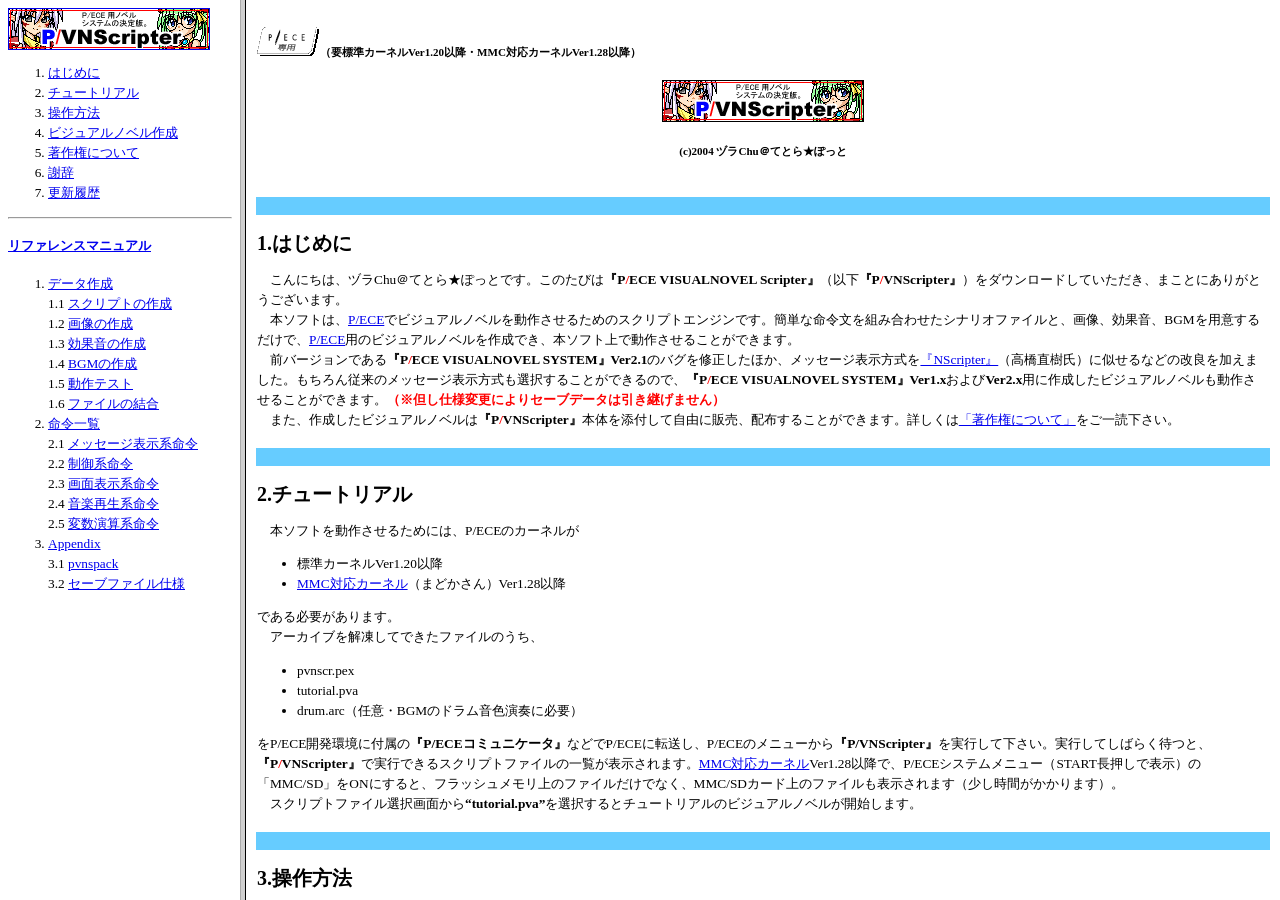
<file: index.html>
<!DOCTYPE HTML PUBLIC "-//W3C//DTD HTML 4.0 Frameset//EN">

<HTML lang="ja">

<HEAD>
<META name="Content-type" content="text/html; charset=UTF-8">
<META name="GENERATOR" content="Microsoft FrontPage 4.0">
<META name="ProgId" content="FrontPage.Editor.Document">
<TITLE>P/ECE VISUALNOVEL Scripter</TITLE>
</HEAD>

<FRAMESET cols="240,*">
<FRAME name="contents" target="main" scrolling="auto" src="html/menu.html" noresize>
<FRAME name="main" scrolling="auto" src="html/main.html" target="_blank">
<NOFRAMES>
<BODY>

<P>このページにはフレームが使用されていますが、お使いのブラウザではサポートされていません。</P>

</BODY>
</NOFRAMES>
</FRAMESET>

</HTML>
</file>
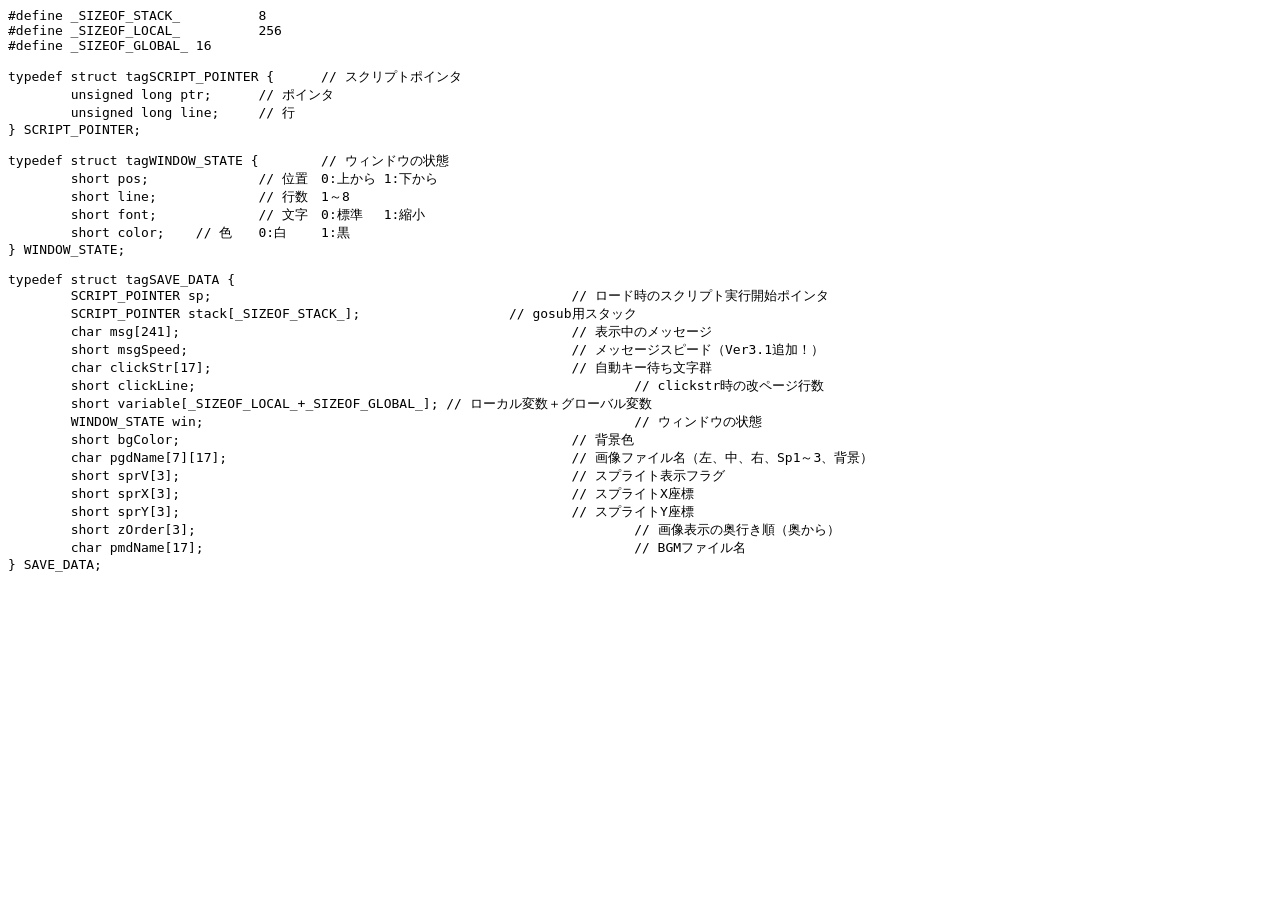
<file: html/common.html>
<html>

<head>
<meta http-equiv="Content-Type" content="text/html; charset=UTF-8">
<meta name="GENERATOR" content="Microsoft FrontPage 4.0">
<meta name="ProgId" content="FrontPage.Editor.Document">
<title>P/ECE VISUALNOVEL Scripter</title>
</head>

<body>
<pre>#define _SIZEOF_STACK_		8
#define _SIZEOF_LOCAL_		256
#define _SIZEOF_GLOBAL_	16

typedef struct tagSCRIPT_POINTER {	// スクリプトポインタ
	unsigned long ptr;	// ポインタ
	unsigned long line;	// 行
} SCRIPT_POINTER;

typedef struct tagWINDOW_STATE {	// ウィンドウの状態
	short pos;		// 位置	0:上から	1:下から
	short line;		// 行数	1～8
	short font;		// 文字	0:標準	1:縮小
	short color;	// 色	0:白	1:黒
} WINDOW_STATE;

typedef struct tagSAVE_DATA {
	SCRIPT_POINTER sp;						// ロード時のスクリプト実行開始ポインタ
	SCRIPT_POINTER stack[_SIZEOF_STACK_];			// gosub用スタック
	char msg[241];							// 表示中のメッセージ
	short msgSpeed;							// メッセージスピード（Ver3.1追加！）
	char clickStr[17];						// 自動キー待ち文字群
	short clickLine;							// clickstr時の改ページ行数
	short variable[_SIZEOF_LOCAL_+_SIZEOF_GLOBAL_];	// ローカル変数＋グローバル変数
	WINDOW_STATE win;							// ウィンドウの状態
	short bgColor;							// 背景色
	char pgdName[7][17];						// 画像ファイル名（左、中、右、Sp1～3、背景）
	short sprV[3];							// スプライト表示フラグ
	short sprX[3];							// スプライトX座標
	short sprY[3];							// スプライトY座標
	short zOrder[3];							// 画像表示の奥行き順（奥から）
	char pmdName[17];							// BGMファイル名
} SAVE_DATA;</pre>
</body>

</html>
</file>
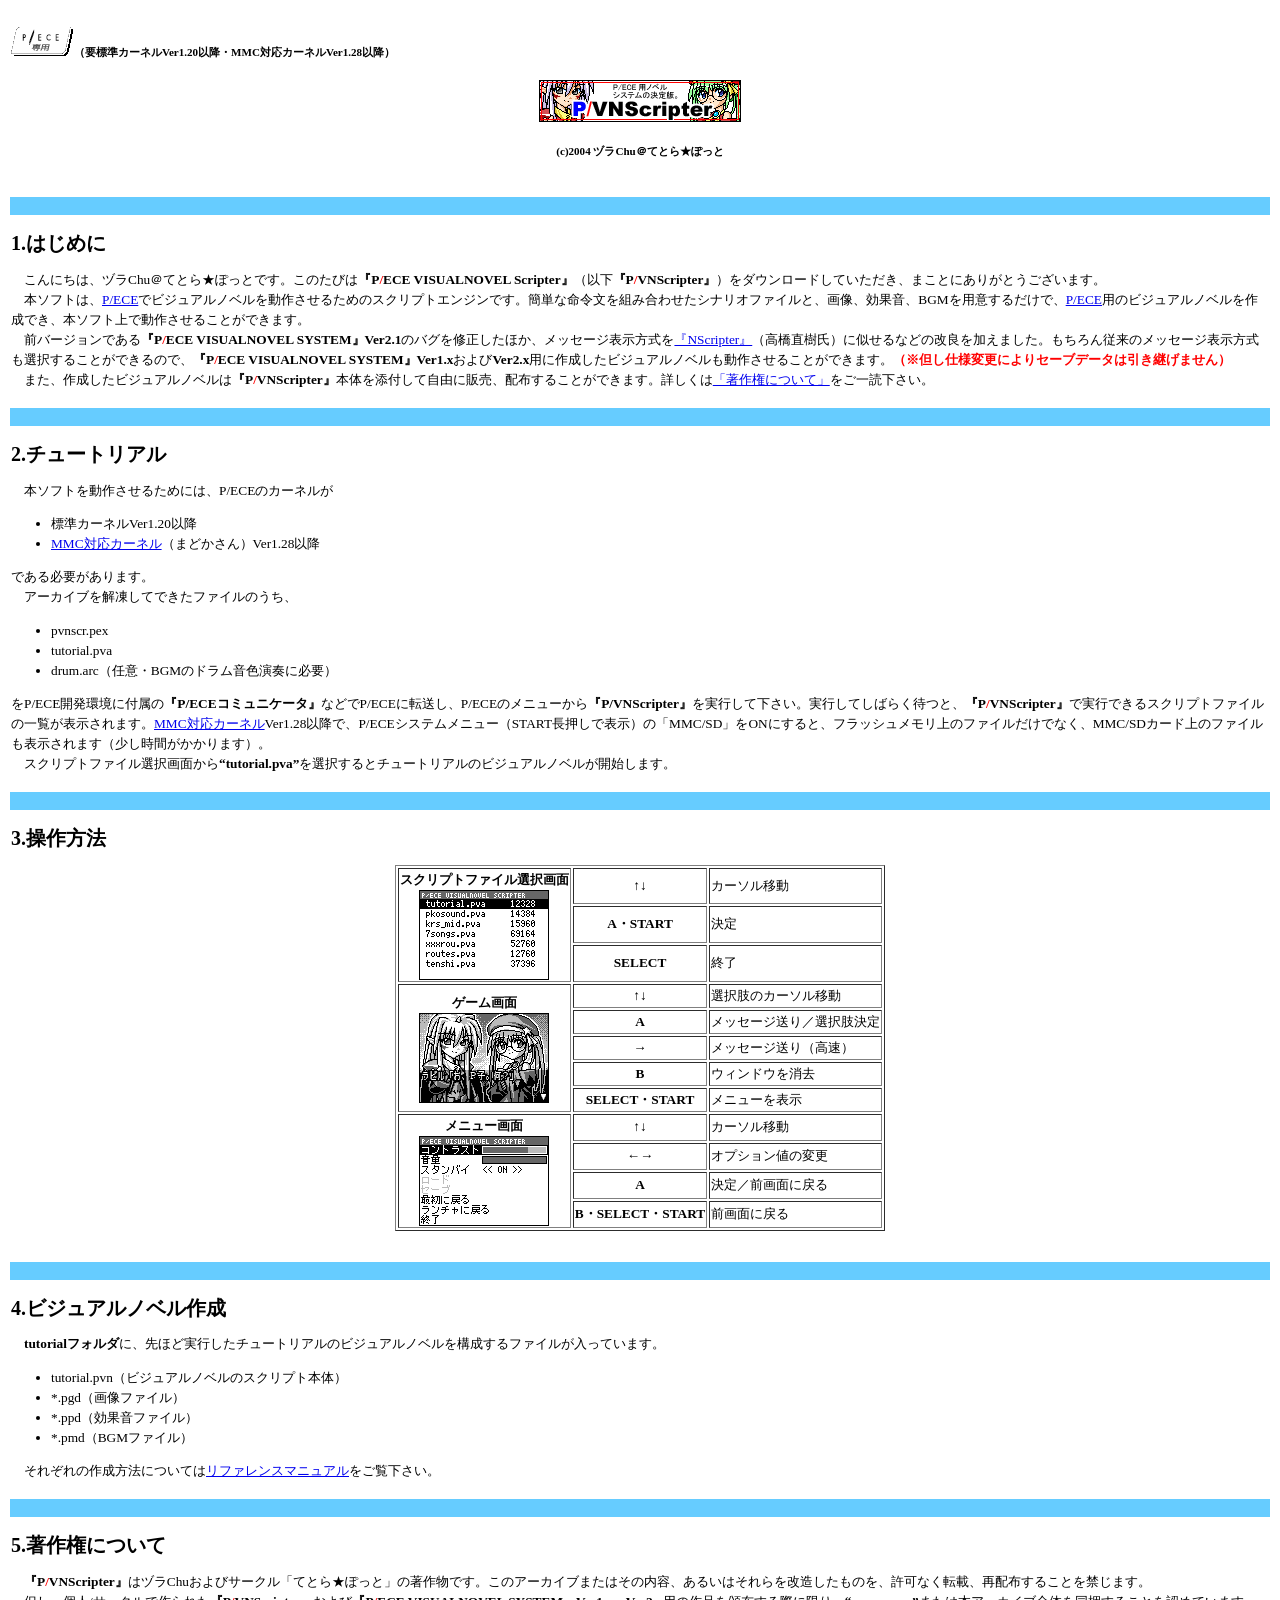
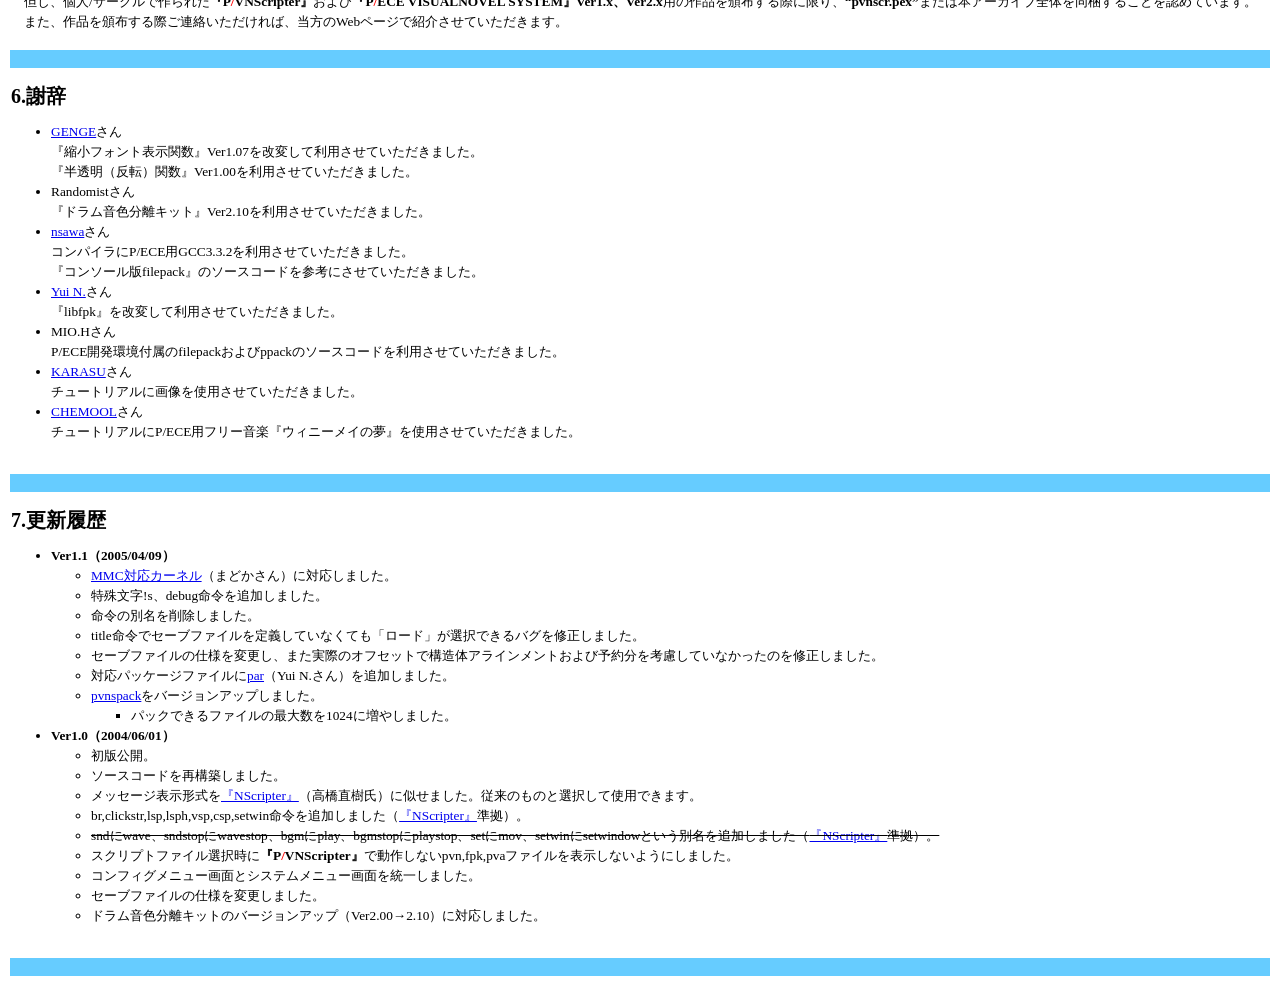
<file: html/main.html>
<!DOCTYPE HTML PUBLIC "-//W3C//DTD HTML 4.01 Transitional//EN">

<HTML lang="ja">

<HEAD>
<META http-equiv="Content-Language" content="ja">
<META http-equiv="Content-Type" content="text/html; charset=UTF-8">
<META name="GENERATOR" content="Microsoft FrontPage 4.0">
<META name="ProgId" content="FrontPage.Editor.Document">
<TITLE>P/ECE VISUALNOVEL Scripter</TITLE>
<LINK rel="stylesheet" type="text/css" href="style.css">
<BASE target="_blank">
</HEAD>

<BODY>

<TABLE border="0" width="100%">
<TR>
<TD class="text">
<H5><A href="https://aquaplus.jp/piece/"><IMG border="0" src="piece.gif" alt="P/ECE専用" width="63" height="30"></A>（要標準カーネルVer1.20以降・MMC対応カーネルVer1.28以降）</H5>

<P align="center"><IMG border="1" src="bnpvnscr.gif" alt="P/ECE VISUALNOVEL Scripter" width="200" height="40"></P>

<H5 align="center">(c)2004 ヅラChu＠てとら★ぽっと</H5>                                     
</TD>                                 
</TR>                                 
<TR>                                 
<TH>&nbsp;</TH>                                 
</TR>                                 
<TR>                                 
<TD class="text">                                 
<H2><A name="1"></A>1.はじめに</H2>                                
　こんにちは、ヅラChu＠てとら★ぽっとです。このたびは<b>『P<FONT color="#FF0000">/</FONT>ECE VISUALNOVEL   
Scripter』</b>（以下<b>『P<FONT color="#FF0000">/</FONT>VNScripter』</b>）をダウンロードしていただき、まことにありがとうございます。<BR>                          
　本ソフトは、<a href="https://aquaplus.jp/piece/">P/ECE</a>でビジュアルノベルを動作させるためのスクリプトエンジンです。簡単な命令文を組み合わせたシナリオファイルと、画像、効果音、BGMを用意するだけで、<a href="https://aquaplus.jp/piece/">P/ECE</a>用のビジュアルノベルを作成でき、本ソフト上で動作させることができます。<br>
　前バージョンである<b>『P<FONT color="#FF0000">/</FONT>ECE VISUALNOVEL   
SYSTEM』Ver2.1</b>のバグを修正したほか、メッセージ表示方式を<a href="http://www.nscripter.com/">『NScripter』</a>（高橋直樹氏）に似せるなどの改良を加えました。もちろん従来のメッセージ表示方式も選択することができるので、<b>『P<FONT color="#FF0000">/</FONT>ECE   
VISUALNOVEL SYSTEM』Ver1.x</b>および<b>Ver2.x</b>用に作成したビジュアルノベルも動作させることができます。<b><font color="#FF0000">（※但し仕様変更によりセーブデータは引き継げません）</font></b><br> 
　また、作成したビジュアルノベルは<b>『P<FONT color="#FF0000">/</FONT>VNScripter』</b>本体を添付して自由に販売、配布することができます。詳しくは<a href="#5">「著作権について」</a>をご一読下さい。</TD>
</TR>
<TR>
<TH>&nbsp;</TH>
</TR>
<TR>
<TD class="text">
<H2><A name="2"></A>2.チュートリアル</H2>

<P>　本ソフトを動作させるためには、P/ECEのカーネルが</P>

<ul>
  <li>標準カーネルVer1.20以降</li>
  <li><a href="http://www2.plala.or.jp/madoka/Piece_ele/mmc/mmc.htm">MMC対応カーネル</a>（まどかさん）Ver1.28以降</li>
</ul>
<P>である必要があります。<br>
　アーカイブを解凍してできたファイルのうち、</P>

<UL>
<LI>pvnscr.pex</LI>
<LI>tutorial.pva</LI>
<LI>drum.arc（任意・BGMのドラム音色演奏に必要）</LI>
</UL>

<P>をP/ECE開発環境に付属の<b>『P/ECEコミュニケータ』</b>などでP/ECEに転送し、P/ECEのメニューから<b>『P/VNScripter』</b>を実行して下さい。実行してしばらく待つと、<b>『P<font color="#FF0000">/</font>VNScripter』</b>で実行できるスクリプトファイルの一覧が表示されます。<a href="http://www2.plala.or.jp/madoka/Piece_ele/mmc/mmc.htm">MMC対応カーネル</a>Ver1.28以降で、P/ECEシステムメニュー（START長押しで表示）の「MMC/SD」をONにすると、フラッシュメモリ上のファイルだけでなく、MMC/SDカード上のファイルも表示されます（少し時間がかかります）。<br>
　スクリプトファイル選択画面から<b>“tutorial.pva”</b>を選択するとチュートリアルのビジュアルノベルが開始します。</TD>
</TR>
<TR>
<TH>&nbsp;</TH>
</TR>
<TR>
<TD class="text">
<H2><A name="3"></A>3.操作方法</H2>
<blockquote>
  <div align="center">
    <center>
    <table border="1">
      <tr>
        <td rowspan="3" align="center" class="bold">スクリプトファイル選択画面<br>
          <img border="1" src="launch.gif" width="128" height="88">
        <td align="center" class="bold">↑↓
        <td>カーソル移動</td>
      </tr>
      <tr>
        <td align="center" class="bold">A・START
        <td>決定</td>
      </tr>
      <tr>
        <td align="center" class="bold">SELECT
        <td>終了</td>
      </tr>
      <tr>
        <td rowspan="5" align="center" class="bold">ゲーム画面<br>
          <img border="1" src="game.gif" width="128" height="88">
        <td align="center" class="bold">↑↓
        <td>選択肢のカーソル移動</td>
      </tr>
      <tr>
        <td align="center" class="bold">A
        <td>メッセージ送り／選択肢決定</td>
      </tr>
      <tr>
        <td align="center" class="bold">→
        <td>メッセージ送り（高速）</td>
      </tr>
      <tr>
        <td align="center" class="bold">B
        <td>ウィンドウを消去</td>
      </tr>
      <tr>
        <td align="center" class="bold">SELECT・START
        <td>メニューを表示</td>
      </tr>
      <tr>
        <td rowspan="4" align="center" class="bold">メニュー画面<br>
          <img border="1" src="menu.gif" width="128" height="88">
        <td align="center" class="bold">↑↓
        <td>カーソル移動</td>
      </tr>
      <tr>
        <td align="center" class="bold">←→
        <td>オプション値の変更</td>
      </tr>
      <tr>
        <td align="center" class="bold">A
        <td>決定／前画面に戻る</td>
      </tr>
      <tr>
        <td align="center" class="bold">B・SELECT・START
        <td>前画面に戻る</td>
      </tr>
    </table>
    </center>
  </div>
</blockquote>
</TR>
<TR>
<TH>&nbsp;</TH>
</TR>
<TR>
<TD class="text">
<H2><A name="4"></A>4.ビジュアルノベル作成</H2>

<P>　<b>tutorialフォルダ</b>に、先ほど実行したチュートリアルのビジュアルノベルを構成するファイルが入っています。
<UL>
  <LI>tutorial.pvn（ビジュアルノベルのスクリプト本体）</LI>
  <LI>*.pgd（画像ファイル）</LI>
  <LI>*.ppd（効果音ファイル）</LI>
  <LI>*.pmd（BGMファイル）</LI>
</UL>
<P>　それぞれの作成方法については<A href="manual.html" target="_self">リファレンスマニュアル</A>をご覧下さい。</TD>
</TR>
<TR>
<TH>&nbsp;</TH>
</TR>
<TR>
<TD class="text">
<H2><A name="5"></A>5.著作権について</H2>

<P>　<b>『P<FONT color="#ff0000">/</FONT>VNScripter』</b>はヅラChuおよびサークル「てとら★ぽっと」の著作物です。このアーカイブまたはその内容、あるいはそれらを改造したものを、許可なく転載、再配布することを禁じます。<BR>
　但し、個人/サークルで作られた<b>『P<FONT color="#ff0000">/</FONT>VNScripter』</b>および<b>『P<font color="#FF0000">/</font>ECE   
VISUALNOVEL SYSTEM』Ver1.x、Ver2.x</b>用の作品を頒布する際に限り、<b>“pvnscr.pex”</b>または本アーカイブ全体を同梱することを認めています。<BR>  
　また、作品を頒布する際ご連絡いただければ、当方のWebページで紹介させていただきます。</TD>
</TR>
<TR>
<TH>&nbsp;</TH>
</TR>
<TR>
<TD class="text">
<H2><A name="6"></A>6.謝辞</H2>

<UL>
  <LI><A href="http://www13.plala.or.jp/genge/">GENGE</A>さん<BR>
    『縮小フォント表示関数』Ver1.07を改変して利用させていただきました。<br>
    『半透明（反転）関数』Ver1.00を利用させていただきました。</LI>                        
  <LI>Randomistさん<BR>                        
    『ドラム音色分離キット』Ver2.10を利用させていただきました。</LI>                       
  <LI><a href="http://www.piece-me.org/">nsawa</a>さん<BR>                     
    コンパイラにP/ECE用GCC3.3.2を利用させていただきました。<BR>                    
    『コンソール版filepack』のソースコードを参考にさせていただきました。</LI>                    
  <LI><a href="http://www.autch.net/">Yui N.</a>さん<br> 
    『libfpk』を改変して利用させていただきました。</LI>                    
  <LI>MIO.Hさん<BR>                    
    P/ECE開発環境付属のfilepackおよびppackのソースコードを利用させていただきました。</LI>                    
  <LI><A href="http://ameblo.jp/karakarasu/">KARASU</A>さん<BR>      
    チュートリアルに画像を使用させていただきました。</LI>                   
  <LI><A href="http://sound.jp/chemool/">CHEMOOL</A>さん<BR>      
    チュートリアルにP/ECE用フリー音楽『ウィニーメイの夢』を使用させていただきました。</LI>                  
</UL>                  
</TD>                  
</TR>                  
<TR>                  
<TH>&nbsp;</TH>                  
</TR>                  
<TR>                  
<TD class="text">                  
<H2><A name="7"></A>7.更新履歴</H2>                 
                 
<UL>                 
  <LI><b>Ver1.1（2005/04/09）</b> 
    <ul> 
      <li><a href="http://www2.plala.or.jp/madoka/Piece_ele/mmc/mmc.htm">MMC対応カーネル</a>（まどかさん）に対応しました。</li>
      <li>特殊文字!s、debug命令を追加しました。</li>
      <LI>命令の別名を削除しました。</LI>          
      <li>title命令でセーブファイルを定義していなくても「ロード」が選択できるバグを修正しました。</li>
      <li>セーブファイルの仕様を変更し、また実際のオフセットで構造体アラインメントおよび予約分を考慮していなかったのを修正しました。</li>
      <li>対応パッケージファイルに<a href="http://www.autch.net/">par</a>（Yui  
        N.さん）を追加しました。</li>
      <li><a href="manual.html#31" target="_self">pvnspack</a>をバージョンアップしました。
        <ul>
          <li>パックできるファイルの最大数を1024に増やしました。</li>
        </ul>
      </li>
    </ul>
  </LI>         
  <LI><B>Ver1.0（2004/06/01）</B>            
    <UL>            
      <LI>初版公開。</LI>           
      <LI>ソースコードを再構築しました。</LI>           
      <LI>メッセージ表示形式を<a href="http://www.nscripter.com/">『NScripter』</a>（高橋直樹氏）に似せました。従来のものと選択して使用できます。</LI>           
      <LI>br,clickstr,lsp,lsph,vsp,csp,setwin命令を追加しました（<a href="http://www.nscripter.com/">『NScripter』</a>準拠）。</LI>          
      <LI><strike>sndにwave、sndstopにwavestop、bgmにplay、bgmstopにplaystop、setにmov、setwinにsetwindowという別名を追加しました（<a href="http://www.nscripter.com/">『NScripter』</a>準拠）。</strike></LI>          
      <LI>スクリプトファイル選択時に<b>『P<font color="#FF0000">/</font>VNScripter』</b>で動作しないpvn,fpk,pvaファイルを表示しないようにしました。</LI>          
      <LI>コンフィグメニュー画面とシステムメニュー画面を統一しました。</LI>          
      <LI>セーブファイルの仕様を変更しました。</LI>          
      <LI>ドラム音色分離キットのバージョンアップ（Ver2.00→2.10）に対応しました。</LI>          
    </UL>         
  </LI>         
</UL>         
              
</TD>         
</TR>         
<TR>         
<TH>&nbsp;</TH>         
</TR>         
</TABLE>         
         
</BODY>         
         
</HTML>
</file>
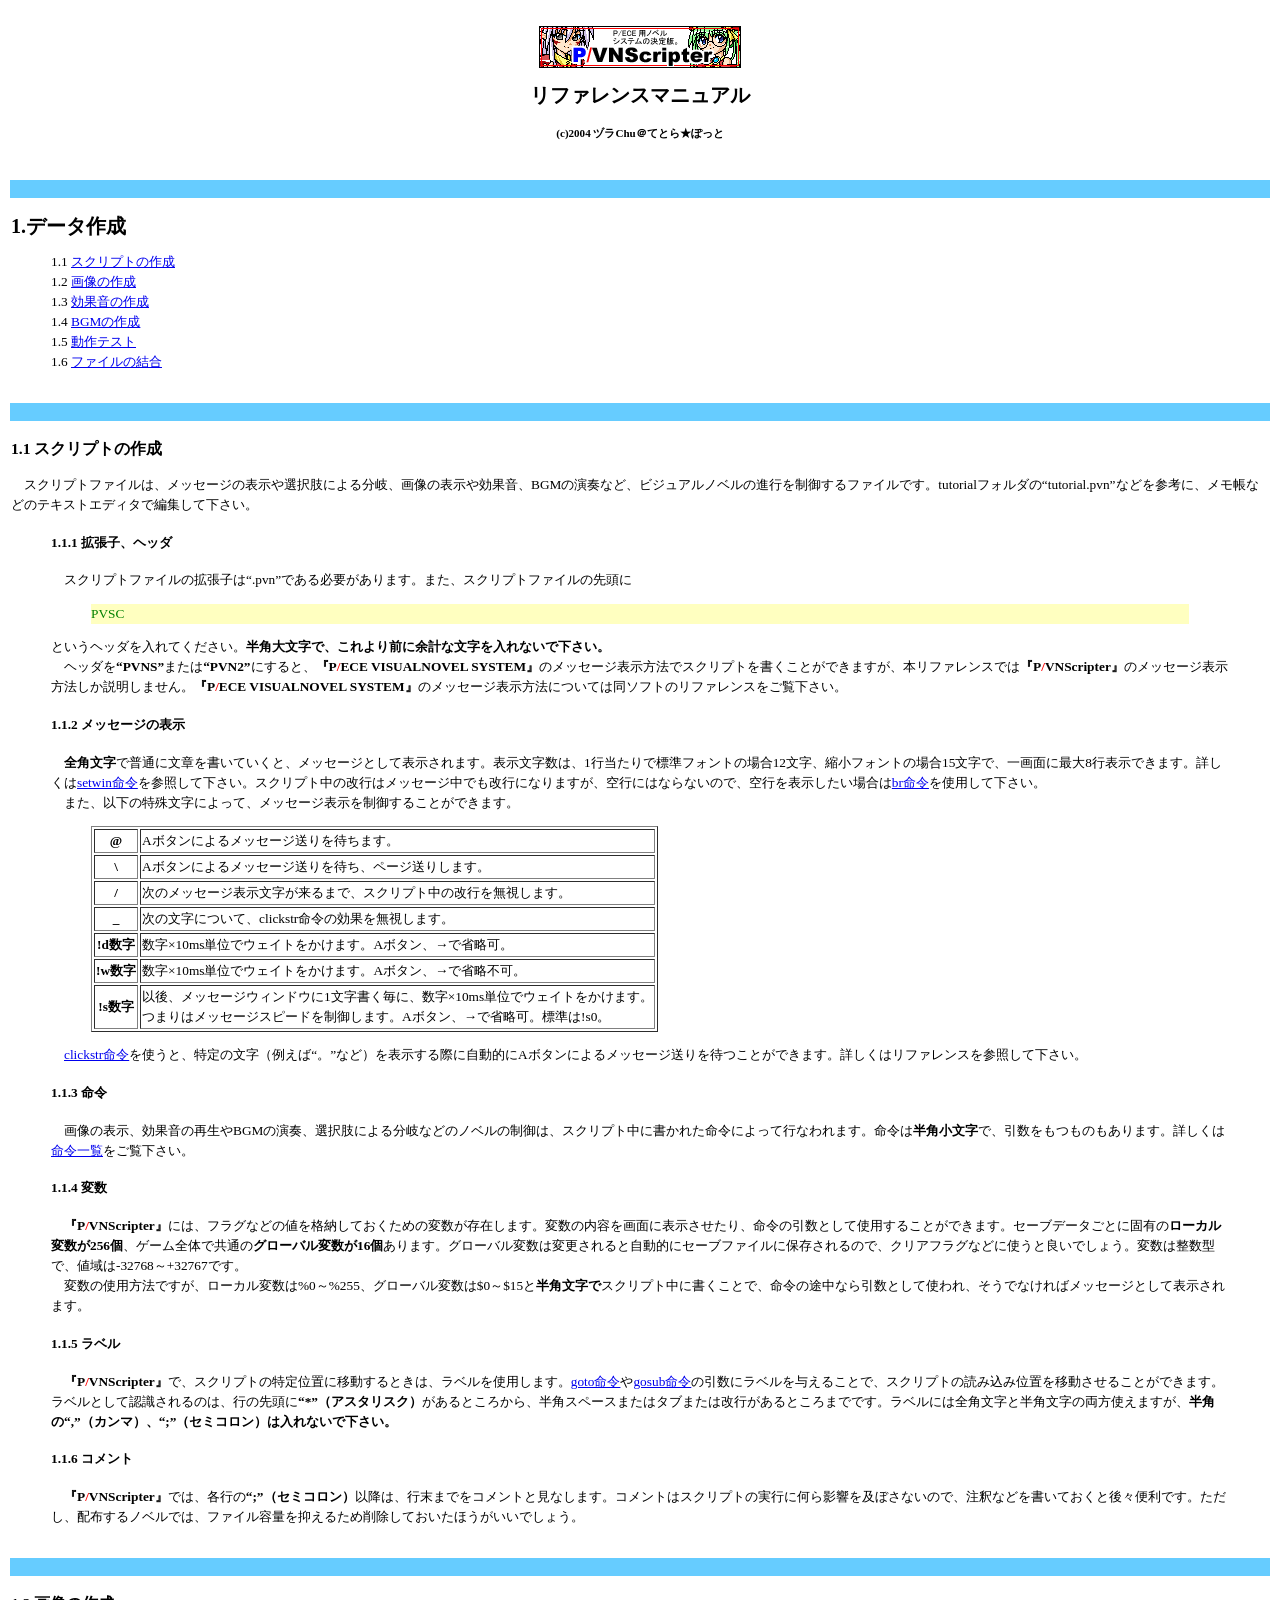
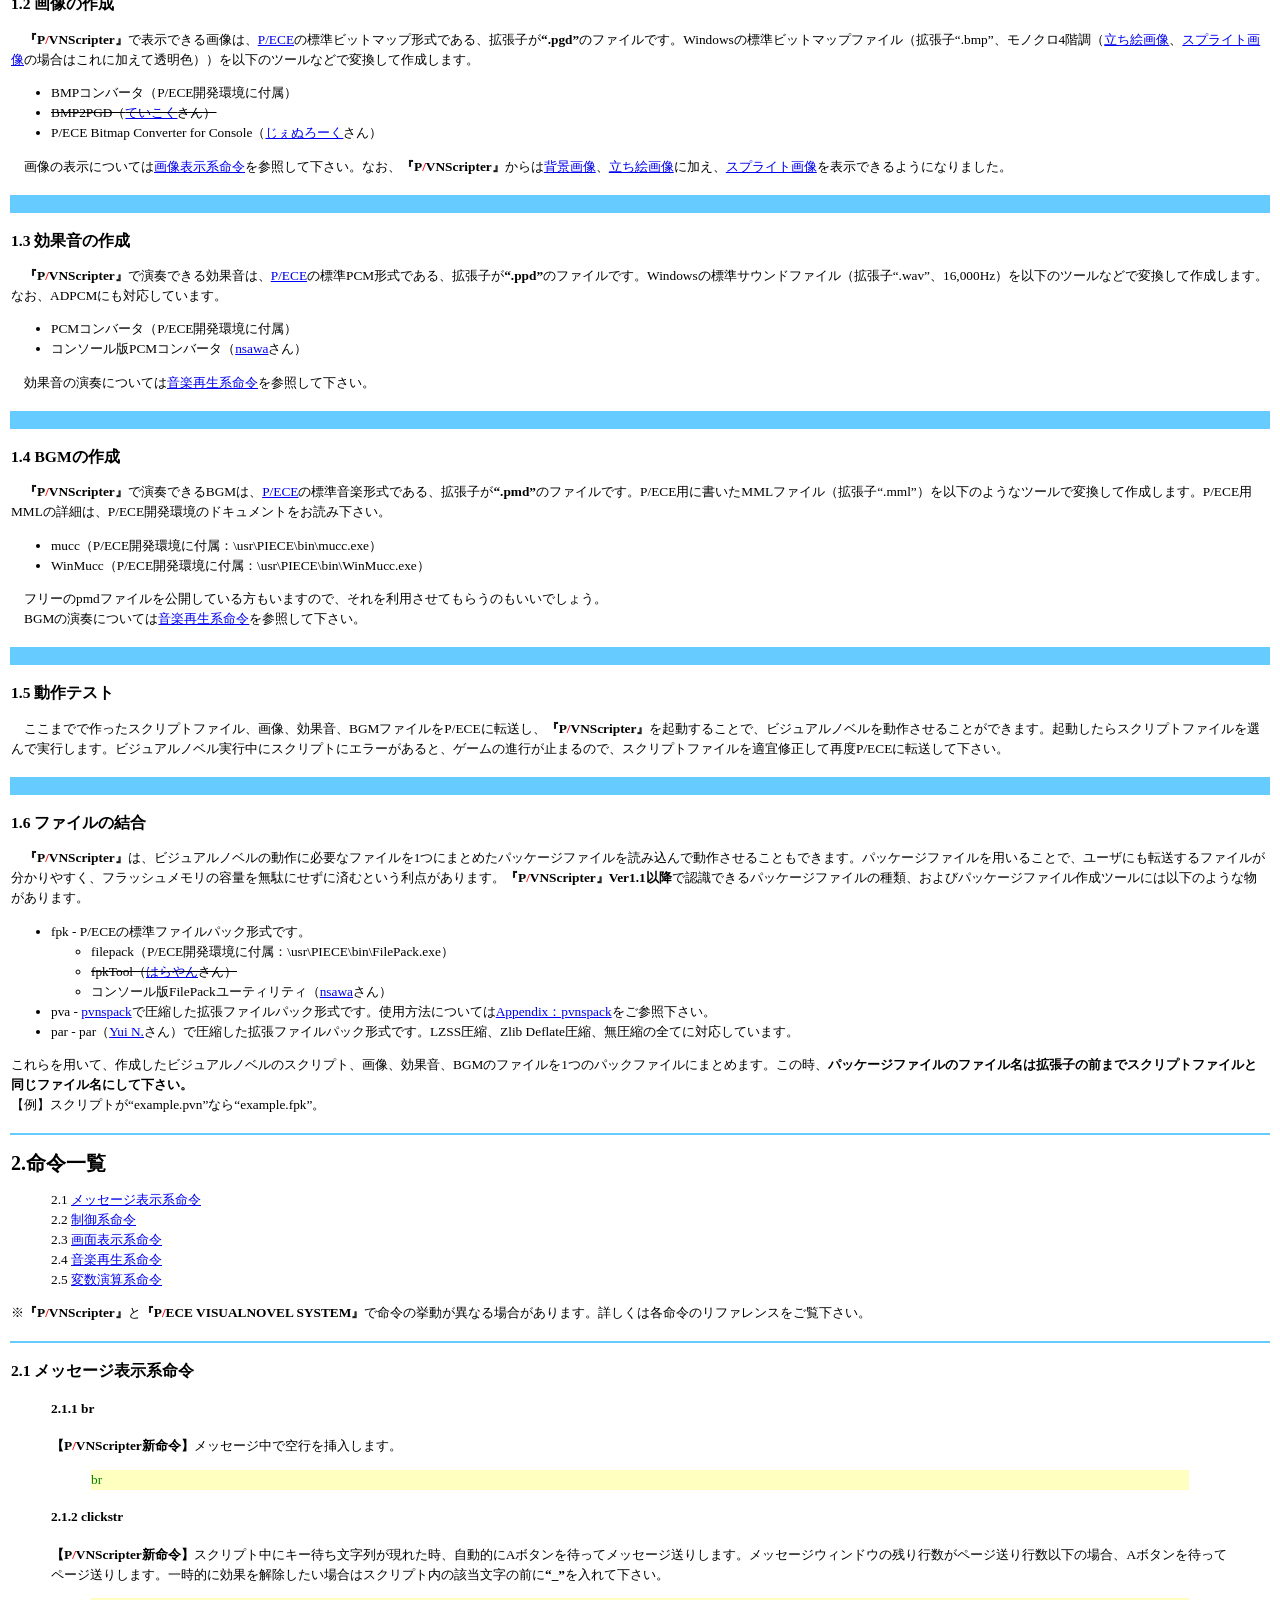
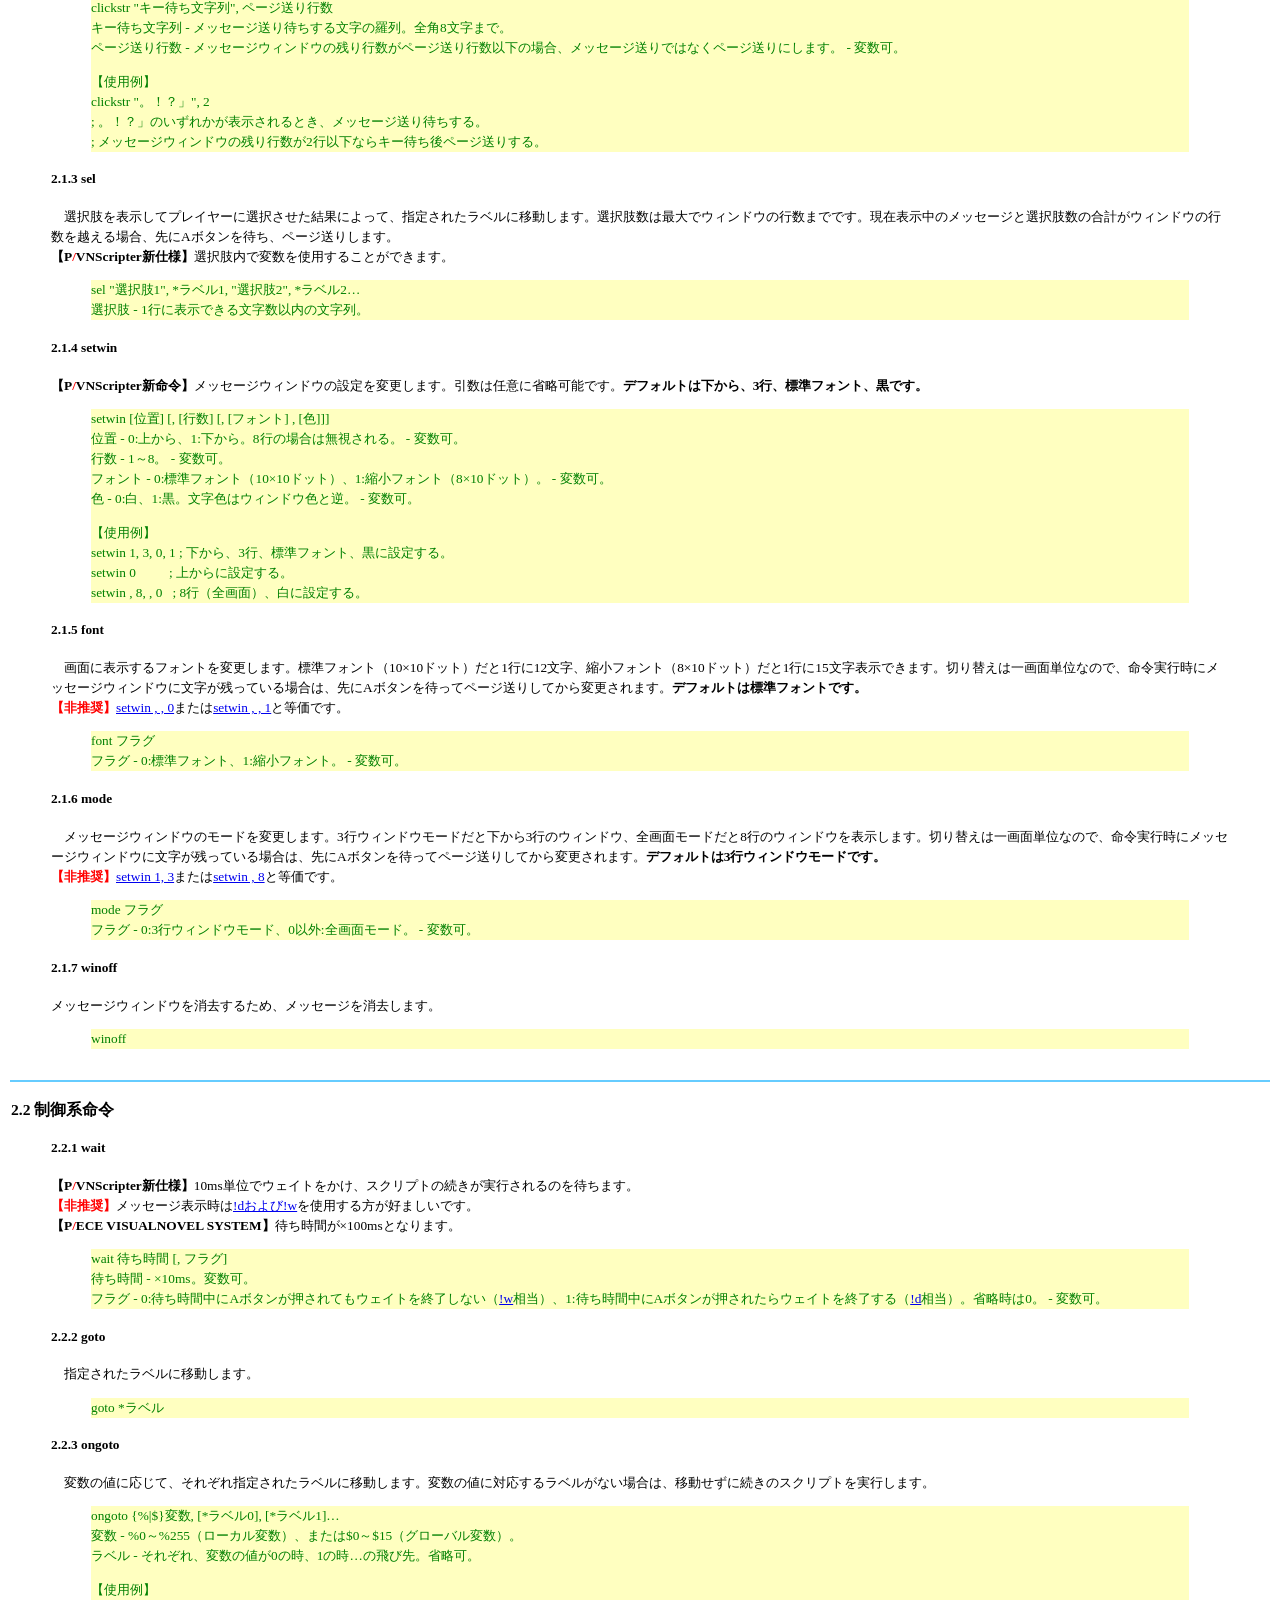
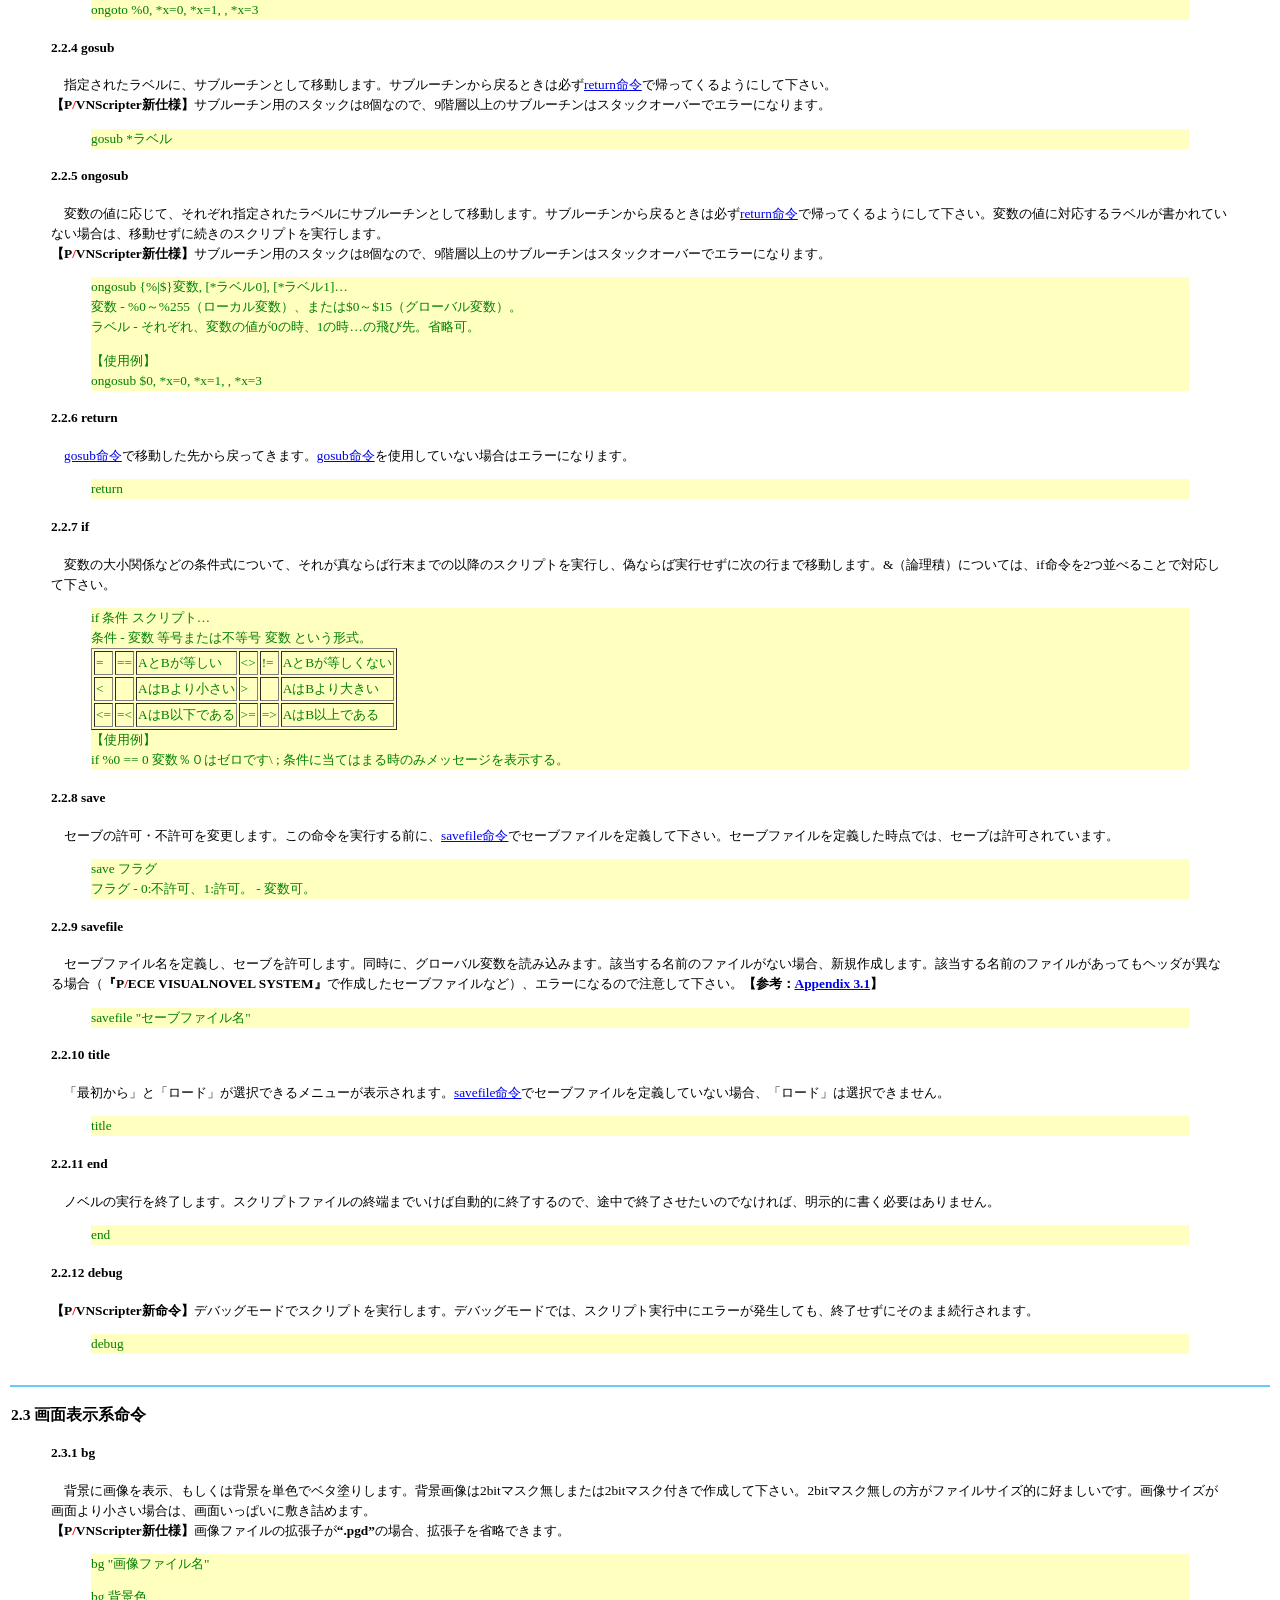
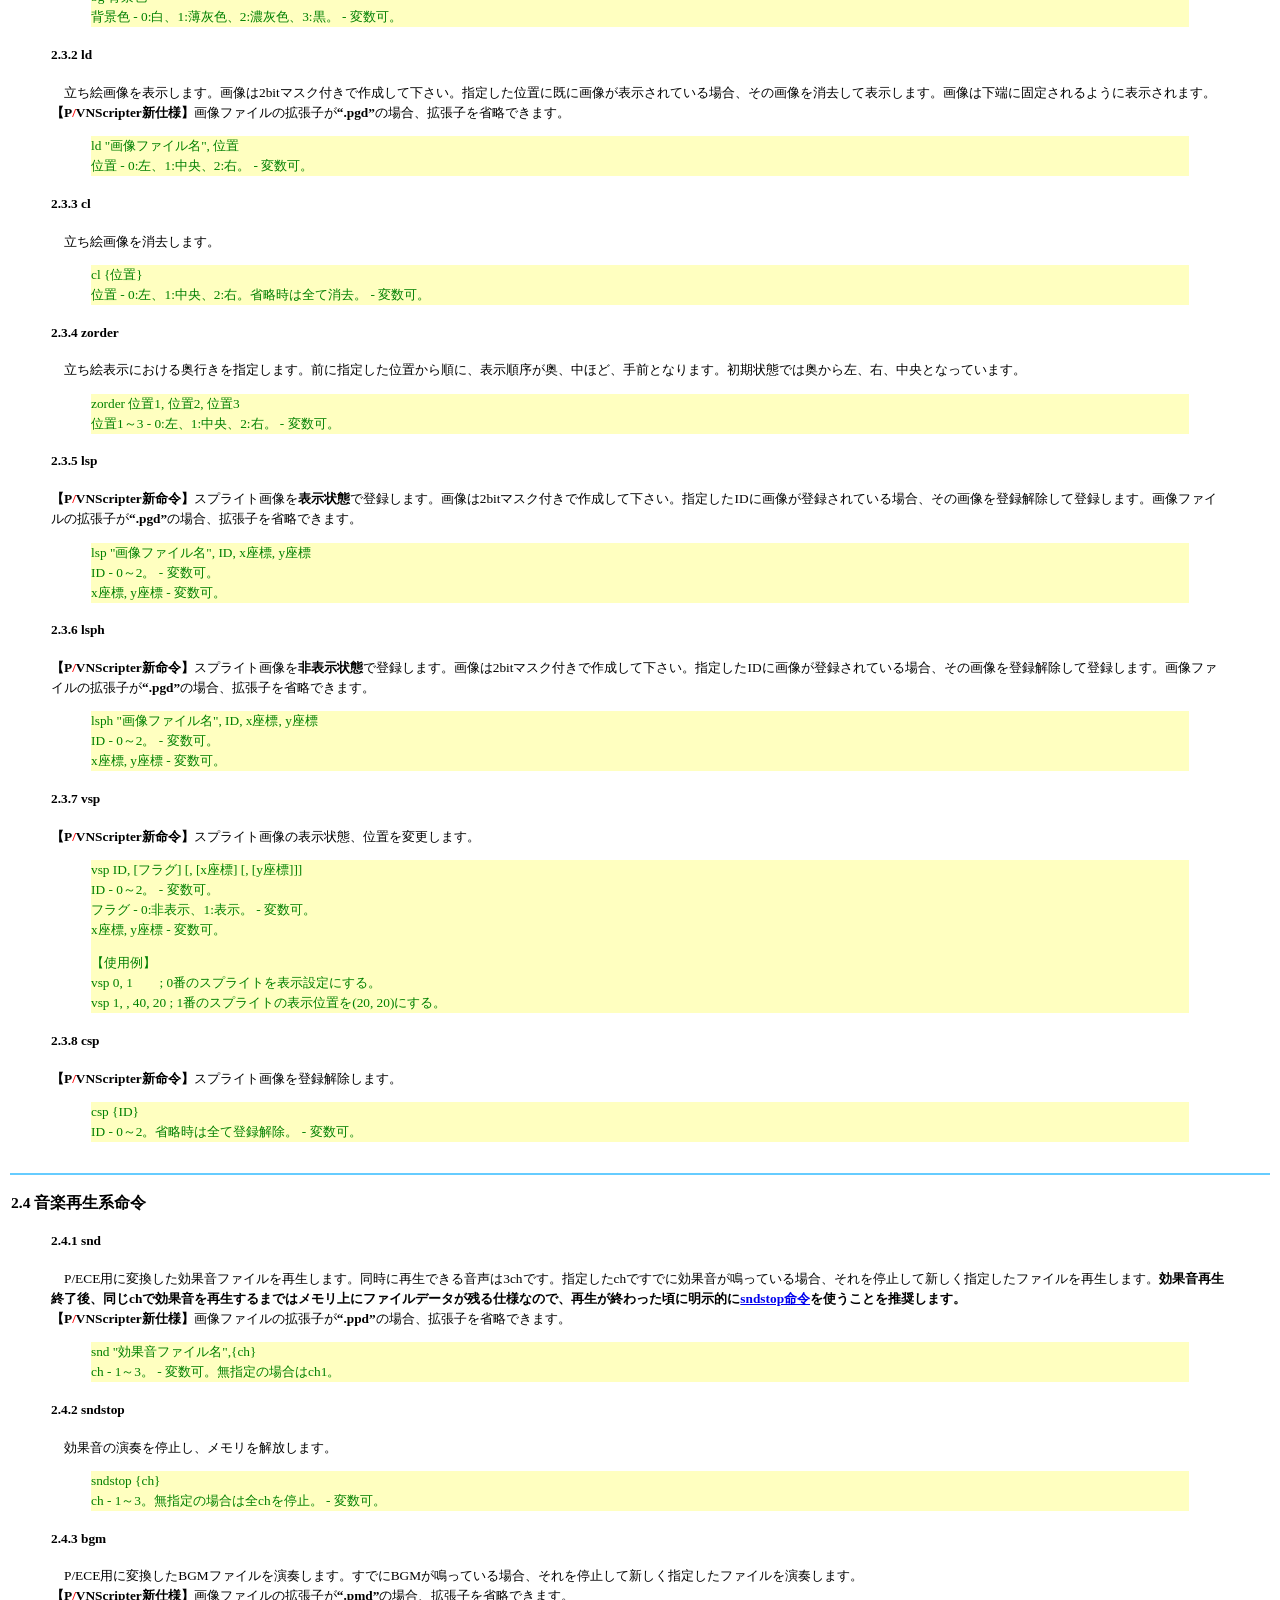
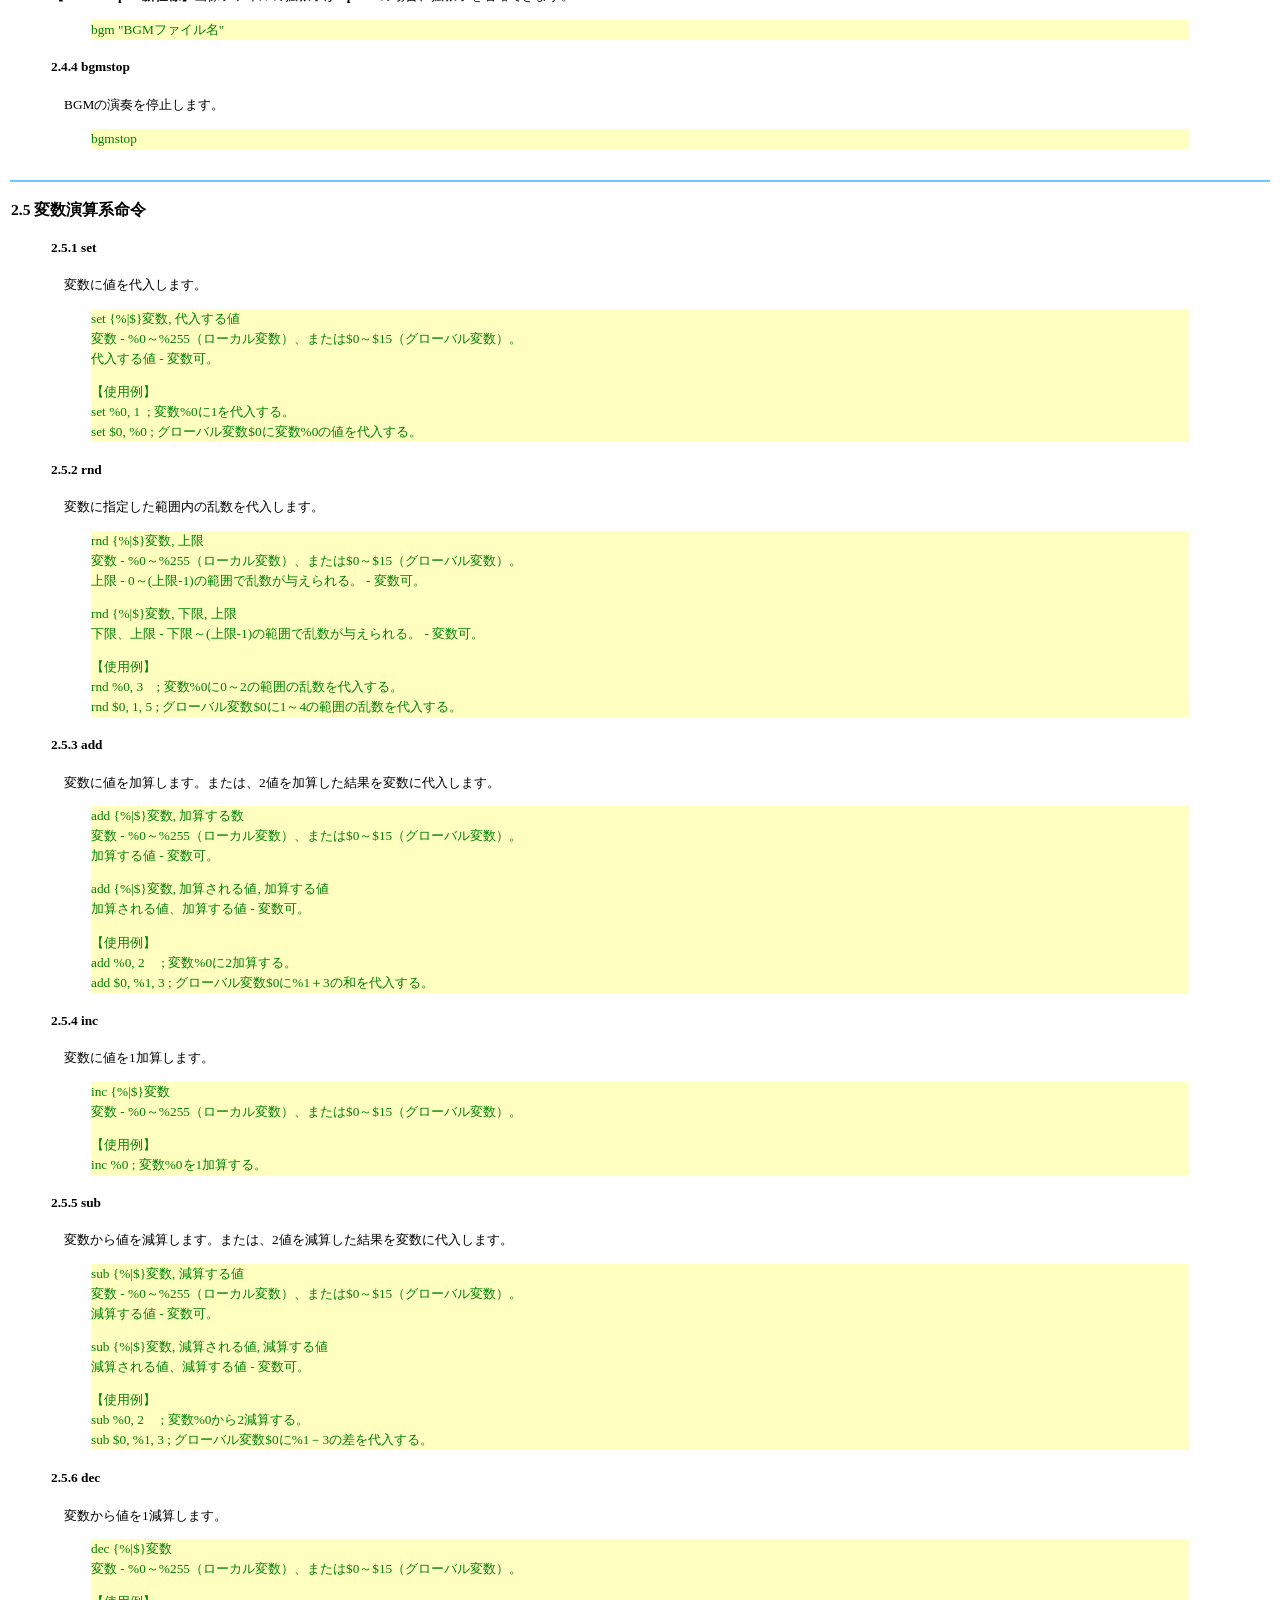
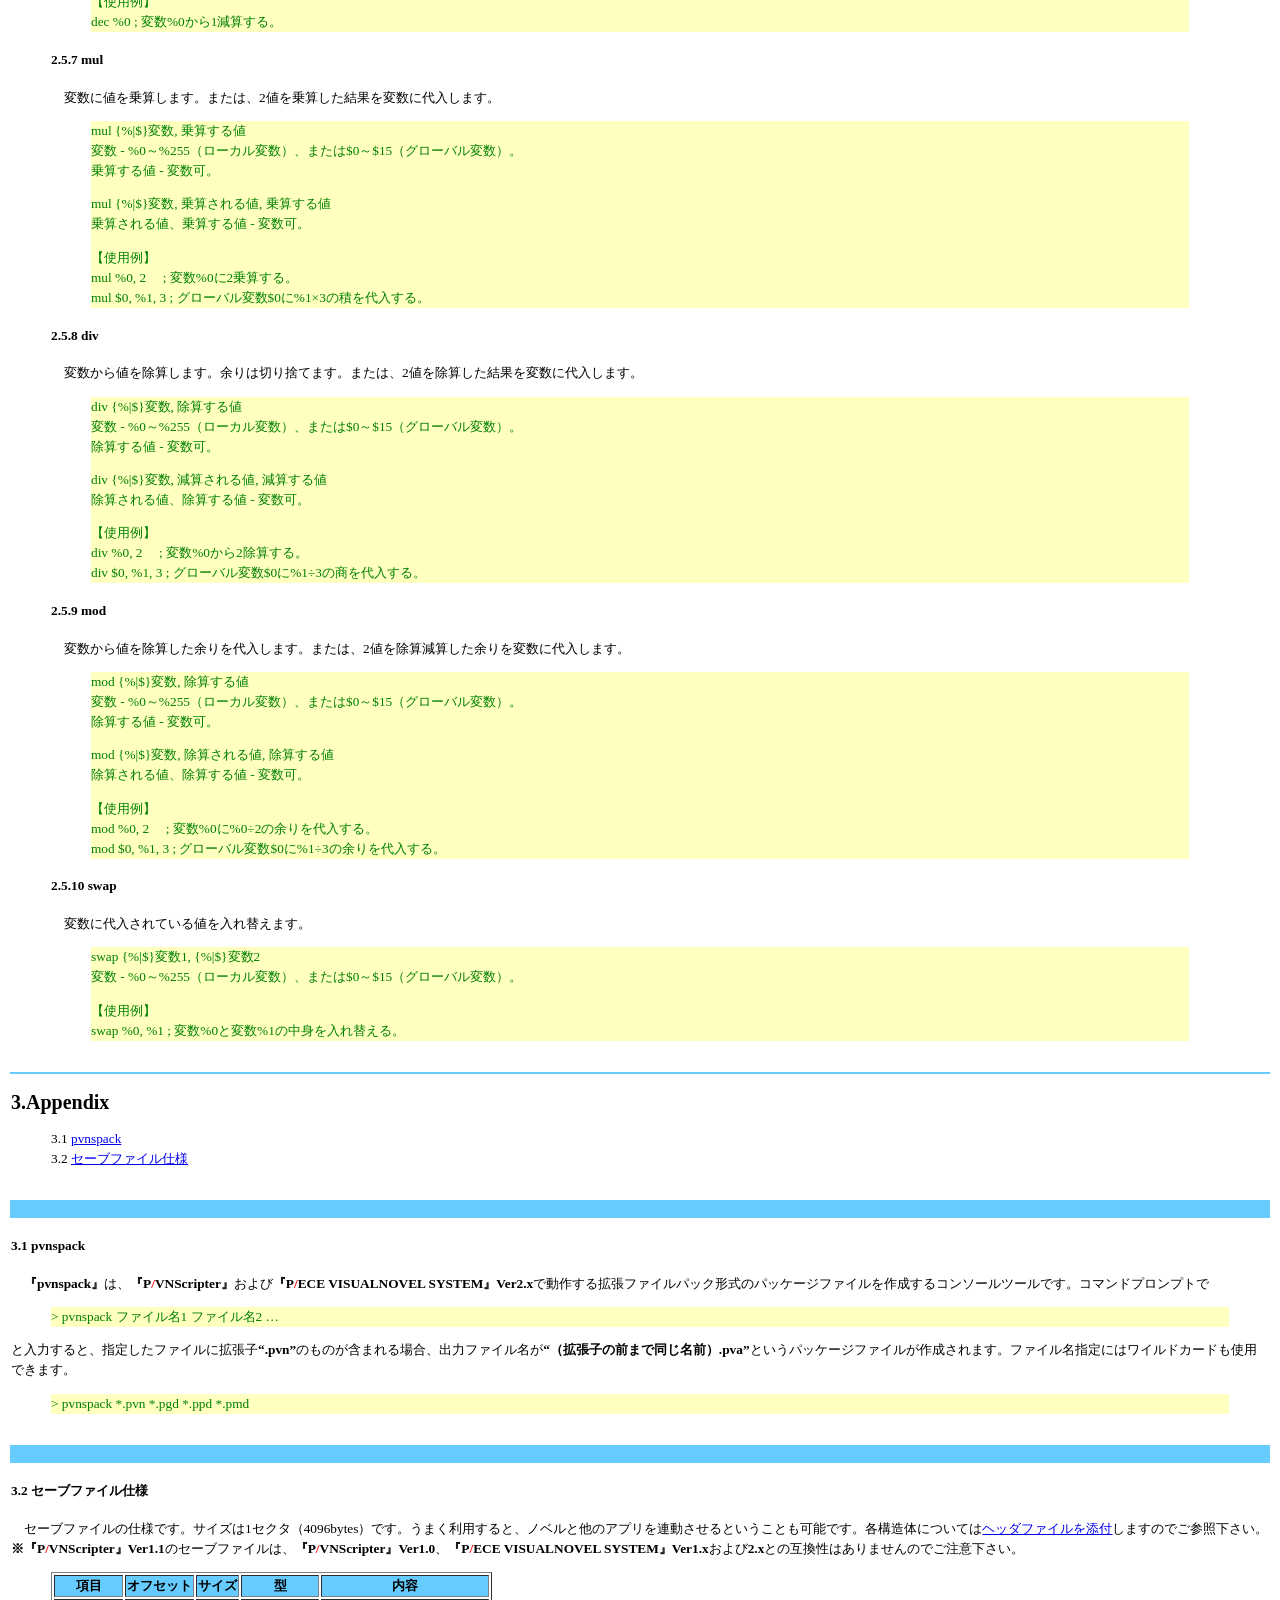
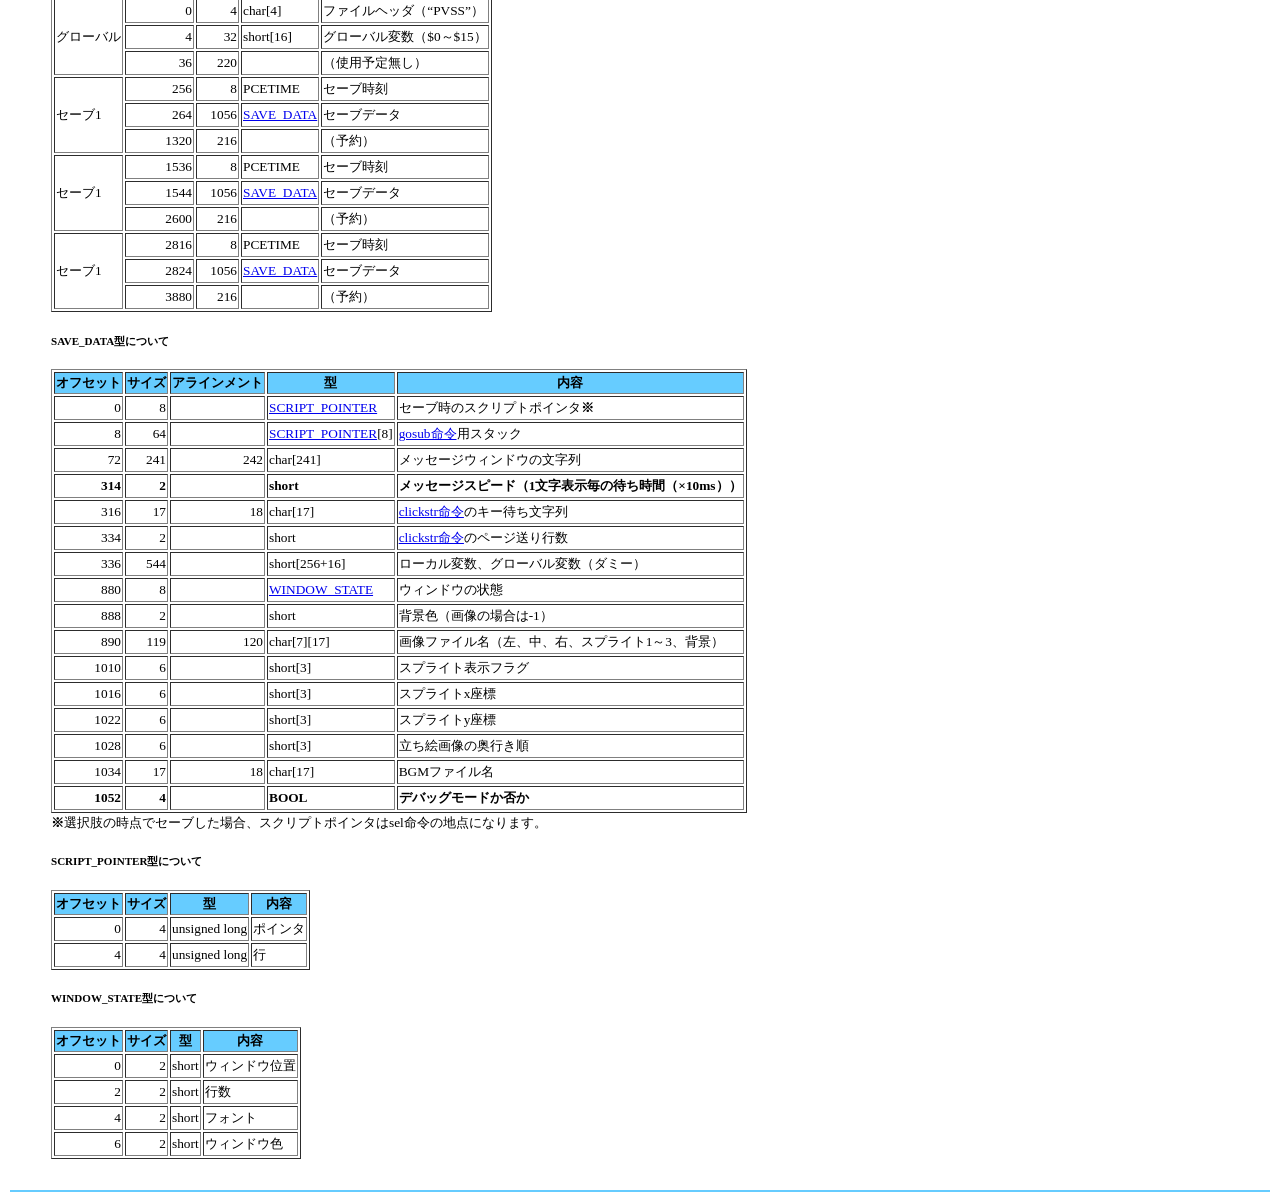
<file: html/manual.html>
<!DOCTYPE HTML PUBLIC "-//W3C//DTD HTML 4.01 Transitional//EN">

<HTML lang="ja">

<HEAD>
<META http-equiv="Content-Language" content="ja">
<META http-equiv="Content-Type" content="text/html; charset=UTF-8">
<META name="GENERATOR" content="Microsoft FrontPage 4.0">
<META name="ProgId" content="FrontPage.Editor.Document">
<TITLE>P/ECE VISUALNOVEL Scripter</TITLE>
<LINK rel="stylesheet" type="text/css" href="style.css">
<BASE target="_self">
</HEAD>

<BODY>

<TABLE border="0" width="100%">
<TR>
<TD class="text">

<P align="center"><IMG border="1" src="bnpvnscr.gif" alt="P/ECE VISUALNOVEL Scripter" width="200" height="40"></P>

<H2 align="center">リファレンスマニュアル</H2>

<H5 align="center">(c)2004 ヅラChu＠てとら★ぽっと</H5>                                                      
</TD>                                                 
</TR>                               
<TR>                               
<TH>&nbsp;</TH>                                                 
</TR>                               
<TR>                               
<TD class="text">                               
                               
<H2><A name="1"></A>1.データ作成</H2>                                              
<BLOCKQUOTE>                           
  <P>1.1 <A href="#11"> スクリプトの作成</A><BR>                              
  1.2 <A href="#12"> 画像の作成</A><BR>                              
  1.3 <A href="#13"> 効果音の作成</A><BR>                              
  1.4 <A href="#14"> BGMの作成</A><BR>                              
  1.5 <A href="#15"> 動作テスト</A><BR>                    
  1.6 <A href="#16">ファイルの結合</A></P>                             
</BLOCKQUOTE>                         
                                  
</TD>                                              
</TR>                                              
<TR>                            
<TH>&nbsp;</TH>                                              
</TR>                            
<TR>                            
<TD class="text">                                              
                                  
<h3><a name="11"></a>1.1&nbsp;スクリプトの作成</h3>                                     
                                  
<p>　スクリプトファイルは、メッセージの表示や選択肢による分岐、画像の表示や効果音、BGMの演奏など、ビジュアルノベルの進行を制御するファイルです。tutorialフォルダの“tutorial.pvn”などを参考に、メモ帳などのテキストエディタで編集して下さい。</p>      
   
<blockquote>
   
<h4>1.1.1 拡張子、ヘッダ</h4>                                               
                                      
<p>　スクリプトファイルの拡張子は“.pvn”である必要があります。また、スクリプトファイルの先頭に</p>      
   
  <blockquote class="script">PVSC   
  </blockquote>
   
<p>というヘッダを入れてください。<b>半角大文字で、これより前に余計な文字を入れないで下さい。</b><br>
　ヘッダを<b>“PVNS”</b>または<b>“PVN2”</b>にすると、<b>『P<font color="#FF0000">/</font>ECE                  
VISUALNOVEL SYSTEM』</b>のメッセージ表示方法でスクリプトを書くことができますが、本リファレンスでは<b>『P<font color="#FF0000">/</font>VNScripter』</b>のメッセージ表示方法しか説明しません。<b>『P<font color="#FF0000">/</font>ECE                  
VISUALNOVEL SYSTEM』</b>のメッセージ表示方法については同ソフトのリファレンスをご覧下さい。</p>                       
               
<h4>1.1.2 メッセージの表示</h4>                                               
                                      
<p>　<b>全角文字</b>で普通に文章を書いていくと、メッセージとして表示されます。表示文字数は、1行当たりで標準フォントの場合12文字、縮小フォントの場合15文字で、一画面に最大8行表示できます。詳しくは<a href="#setwin">setwin命令</a>を参照して下さい。スクリプト中の改行はメッセージ中でも改行になりますが、空行にはならないので、空行を表示したい場合は<a href="#br">br命令</a>を使用して下さい。<br>
<a name="112"></a>　また、以下の特殊文字によって、メッセージ表示を制御することができます。</p>      
   

<BLOCKQUOTE>
  <TABLE border="1">
    <TR>
      <TD class="bold">@</TD>
      <TD>Aボタンによるメッセージ送りを待ちます。</TD>
    </TR>
    <TR>
      <TD class="bold">\</TD>
      <TD>Aボタンによるメッセージ送りを待ち、ページ送りします。</TD>
    </TR>
    <TR>
      <TD class="bold">/</TD>
      <TD>次のメッセージ表示文字が来るまで、スクリプト中の改行を無視します。</TD>
    </TR>
    <TR>
      <TD class="bold">_</TD>
      <TD>次の文字について、clickstr命令の効果を無視します。</TD>
    </TR>
    <TR>
      <TD class="bold">!d数字</TD>
      <TD>数字×10ms単位でウェイトをかけます。Aボタン、→で省略可。</TD>
    </TR>
    <tr>
      <TD class="bold">!w数字</TD>
      <TD>数字×10ms単位でウェイトをかけます。Aボタン、→で省略不可。</TD>
    </tr>
    <TR>
      <TD class="bold">!s数字</TD>
      <TD>以後、メッセージウィンドウに1文字書く毎に、数字×10ms単位でウェイトをかけます。<br>
        つまりはメッセージスピードを制御します。Aボタン、→で省略可。標準は!s0。</TD>
    </TR>
  </TABLE>
</BLOCKQUOTE>
<p>　<a href="#clickstr">clickstr命令</a>を使うと、特定の文字（例えば“。”など）を表示する際に自動的にAボタンによるメッセージ送りを待つことができます。詳しくはリファレンスを参照して下さい。</p>                      
  <h4>1.1.3 命令</h4>                                        
<p>　画像の表示、効果音の再生やBGMの演奏、選択肢による分岐などのノベルの制御は、スクリプト中に書かれた命令によって行なわれます。命令は<b>半角小文字</b>で、引数をもつものもあります。詳しくは<A href="#2">命令一覧</A>をご覧下さい。</p>
<h4>1.1.4 変数</h4>                                        
<p>　<b>『P<font color="#FF0000">/</font>VNScripter』</b>には、フラグなどの値を格納しておくための変数が存在します。変数の内容を画面に表示させたり、命令の引数として使用することができます。セーブデータごとに固有の<b>ローカル変数が256個</b>、ゲーム全体で共通の<b>グローバル変数が16個</b>あります。グローバル変数は変更されると自動的にセーブファイルに保存されるので、クリアフラグなどに使うと良いでしょう。変数は整数型で、値域は-32768～+32767です。<br>
　変数の使用方法ですが、ローカル変数は%0～%255、グローバル変数は$0～$15と<b>半角文字で</b>スクリプト中に書くことで、命令の途中なら引数として使われ、そうでなければメッセージとして表示されます。</p>
   
<H4>1.1.5 ラベル</H4>                          
                        
<p>　<b>『P<font color="#FF0000">/</font>VNScripter』</b>で、スクリプトの特定位置に移動するときは、ラベルを使用します。<a href="#goto">goto命令</a>や<a href="#gosub">gosub命令</a>の引数にラベルを与えることで、スクリプトの読み込み位置を移動させることができます。ラベルとして認識されるのは、行の先頭に<b>“*”（アスタリスク）</b>があるところから、半角スペースまたはタブまたは改行があるところまでです。ラベルには全角文字と半角文字の両方使えますが、<B>半角の“,”（カンマ）、“;”（セミコロン）は入れないで下さい。</B></p>     
        
<H4>1.1.6 コメント</H4>                         
                       
<p>　<b>『P<font color="#FF0000">/</font>VNScripter』</b>では、各行の<b>“;”（セミコロン）</b>以降は、行末までをコメントと見なします。コメントはスクリプトの実行に何ら影響を及ぼさないので、注釈などを書いておくと後々便利です。ただし、配布するノベルでは、ファイル容量を抑えるため削除しておいたほうがいいでしょう。</p>     
        
</blockquote>     
        
</TD>       
</TR>     
<TR>     
<TH>&nbsp;</TH>                       
</TR>     
<TR>     
<TD class="text">                       
        
<h3><a name="12"></a>1.2 画像の作成</h3>                                               
<p>　<b>『P<font color="#FF0000">/</font>VNScripter』</b>で表示できる画像は、<a href="https://aquaplus.jp/piece/index.html">P/ECE</a>の標準ビットマップ形式である、拡張子が<b>“.pgd”</b>のファイルです。Windowsの標準ビットマップファイル（拡張子“.bmp”、モノクロ4階調（<a href="#ld">立ち絵画像</a>、<a href="#lsp">スプライト画像</a>の場合はこれに加えて透明色））を以下のツールなどで変換して作成します。</p>
<ul>
  <li>BMPコンバータ（P/ECE開発環境に付属）</li>
  <li><S>BMP2PGD（<A href="http://www.jomon.ne.jp/~ymd3106/" target="_blank">ていこく</A>さん）</S></li>
  <li>P/ECE Bitmap Converter for Console（<a href="http://ryjenulloq.info/">じぇぬろーく</a>さん）</li>                                
</ul>                           
<p>　画像の表示については<a href="#23">画像表示系命令</a>を参照して下さい。なお、<b>『P<font color="#FF0000">/</font>VNScripter』</b>からは<a href="#bg">背景画像</a>、<a href="#ld">立ち絵画像</a>に加え、<a href="#lsp">スプライト画像</a>を表示できるようになりました。                
</TD>                  
</TR>                
<TR>                
<TH>&nbsp;</TH>                                  
</TR>                
<TR>                
<TD class="text">                                  
<h3><a name="13"></a>1.3 効果音の作成</h3>                                             
<p>　<b>『P<font color="#FF0000">/</font>VNScripter』</b>で演奏できる効果音は、<a href="https://aquaplus.jp/piece/">P/ECE</a>の標準PCM形式である、拡張子が<b>“.ppd”</b>のファイルです。Windowsの標準サウンドファイル（拡張子“.wav”、16,000Hz）を以下のツールなどで変換して作成します。なお、ADPCMにも対応しています。</p>
<ul>
  <li>PCMコンバータ（P/ECE開発環境に付属）</li>
  <li>コンソール版PCMコンバータ（<a href="http://piece.no-ip.org/">nsawa</a>さん）</li>
</ul>
<p>　効果音の演奏については<a href="#24">音楽再生系命令</a>を参照して下さい。
</TD>  
</TR>
<TR>
<TH>&nbsp;</TH>                  
</TR>
<TR>
<TD class="text">                  
<h3><a name="14"></a>1.4 BGMの作成</h3>                                             
<p>　<b>『P<font color="#FF0000">/</font>VNScripter』</b>で演奏できるBGMは、<a href="https://aquaplus.jp/piece/">P/ECE</a>の標準音楽形式である、拡張子が<b>“.pmd”</b>のファイルです。P/ECE用に書いたMMLファイル（拡張子“.mml”）を以下のようなツールで変換して作成します。P/ECE用MMLの詳細は、P/ECE開発環境のドキュメントをお読み下さい。</p>
<ul>
  <li>mucc（P/ECE開発環境に付属：\usr\PIECE\bin\mucc.exe）</li>
  <li>WinMucc（P/ECE開発環境に付属：\usr\PIECE\bin\WinMucc.exe）</li>
</ul>
<P>　フリーのpmdファイルを公開している方もいますので、それを利用させてもらうのもいいでしょう。<br>
　BGMの演奏については<a href="#24">音楽再生系命令</a>を参照して下さい。
</TD>  
</TR>
<TR>
<TH>&nbsp;</TH>                  
</TR>
<TR>
<TD class="text">                  
<h3><a name="15"></a>1.5 動作テスト</h3>                                             
<p>　ここまでで作ったスクリプトファイル、画像、効果音、BGMファイルをP/ECEに転送し、<b>『P<font color="#FF0000">/</font>VNScripter』</b>を起動することで、ビジュアルノベルを動作させることができます。起動したらスクリプトファイルを選んで実行します。ビジュアルノベル実行中にスクリプトにエラーがあると、ゲームの進行が止まるので、スクリプトファイルを適宜修正して再度P/ECEに転送して下さい。</p>
</TD>  
</TR>
<TR>
<TH>&nbsp;</TH>                  
</TR>
<TR>
<TD class="text">                  
<h3><a name="16"></a>1.6 ファイルの結合</h3>                                              
<p>　<b>『P<font color="#FF0000">/</font>VNScripter』</b>は、ビジュアルノベルの動作に必要なファイルを1つにまとめたパッケージファイルを読み込んで動作させることもできます。パッケージファイルを用いることで、ユーザにも転送するファイルが分かりやすく、フラッシュメモリの容量を無駄にせずに済むという利点があります。<b>『P<font color="#FF0000">/</font>VNScripter』Ver1.1以降</b>で認識できるパッケージファイルの種類、およびパッケージファイル作成ツールには以下のような物があります。</p>
<ul>
  <li>fpk - P/ECEの標準ファイルパック形式です。    
    <ul>
      <li>filepack（P/ECE開発環境に付属：\usr\PIECE\bin\FilePack.exe）</li>
      <li><S>fpkTool（<A href="http://hara-yan-web.hp.infoseek.co.jp/" target="_blank">はらやん</A>さん）</S></li>
      <li>コンソール版FilePackユーティリティ（<a href="http://www.piece-me.org/" target="_blank">nsawa</a>さん）</li>
    </ul>
  </li>
  <li>pva - <a href="#31">pvnspack</a>で圧縮した拡張ファイルパック形式です。使用方法については<a href="#31">Appendix：pvnspack</a>をご参照下さい。</li>      
  <li>par - par（<a href="http://www.autch.net/" target="_blank">Yui N.</a>さん）で圧縮した拡張ファイルパック形式です。LZSS圧縮、Zlib     
    Deflate圧縮、無圧縮の全てに対応しています。</li>  
</ul> 
<p>これらを用いて、作成したビジュアルノベルのスクリプト、画像、効果音、BGMのファイルを1つのパックファイルにまとめます。この時、<b>パッケージファイルのファイル名は拡張子の前までスクリプトファイルと同じファイル名にして下さい。</b><BR>
【例】スクリプトが“example.pvn”なら“example.fpk”。</p> 
</TD>   
</TR> 
<TR>                      
<TH></TH>                      
</TR>                      
<TR>                      
<TD class="text">                      
                      
<H2><A name="2"></A>2.命令一覧</H2>                
<BLOCKQUOTE>      
<P>2.1 <a href="#21"> メッセージ表示系命令</a><br>               
2.2 <a href="#22">制御系命令</a><BR>                   
2.3 <a href="#23">画面表示系命令</a><BR>                   
2.4 <a href="#24">音楽再生系命令</a><BR>                   
2.5 <a href="#25">変数演算系命令</a>                   
</BLOCKQUOTE>              
                             
<P>※<b>『P<font color="#FF0000">/</font>VNScripter』</b>と<b>『P<font color="#FF0000">/</font>ECE                 
VISUALNOVEL SYSTEM』</b>で命令の挙動が異なる場合があります。詳しくは各命令のリファレンスをご覧下さい。                   
                             
</TD>                             
</TR>                             
<tr>           
<TH></TH>                            
</tr>           
<tr>           
<TD class="text">                            
                            
<H3><A name="21"></A>2.1&nbsp;メッセージ表示系命令</H3>                       
<BLOCKQUOTE>                       
  <H4><a name="br"></a>2.1.1 br</H4>                             
  <P><b>【P<font color="#FF0000">/</font>VNScripter新命令】</b>メッセージ中で空行を挿入します。</P>            
  <BLOCKQUOTE class="script">           
    <p>br</p>           
  </BLOCKQUOTE>                      
  <H4><a name="clickstr"></a>2.1.2 clickstr</H4>                            
  <P><b>【P<font color="#FF0000">/</font>VNScripter新命令】</b>スクリプト中にキー待ち文字列が現れた時、自動的にAボタンを待ってメッセージ送りします。メッセージウィンドウの残り行数がページ送り行数以下の場合、Aボタンを待ってページ送りします。一時的に効果を解除したい場合はスクリプト内の該当文字の前に<b>“_”</b>を入れて下さい。</P>            
  <BLOCKQUOTE class="script">clickstr &quot;キー待ち文字列&quot;,                 
    ページ送り行数<br>           
    キー待ち文字列 -                 
    メッセージ送り待ちする文字の羅列。全角8文字まで。<br>           
    ページ送り行数 -                 
    メッセージウィンドウの残り行数がページ送り行数以下の場合、メッセージ送りではなくページ送りにします。                 
    - 変数可。          
    <p>【使用例】<br>    
    clickstr &quot;。！？」&quot;, 2<br>         
    ;         
    。！？」のいずれかが表示されるとき、メッセージ送り待ちする。<br>   
    ;         
    メッセージウィンドウの残り行数が2行以下ならキー待ち後ページ送りする。</p>   
  </BLOCKQUOTE>                    
  <H4><a name="sel"></a>2.1.3 sel</H4>                     
  <P>　選択肢を表示してプレイヤーに選択させた結果によって、指定されたラベルに移動します。選択肢数は最大でウィンドウの行数までです。現在表示中のメッセージと選択肢数の合計がウィンドウの行数を越える場合、先にAボタンを待ち、ページ送りします。<br>
  <b>【P<font color="#FF0000">/</font>VNScripter新仕様】</b>選択肢内で変数を使用することができます。</P> 
  <BLOCKQUOTE class="script">sel                          
    &quot;選択肢1&quot;, *ラベル1, &quot;選択肢2&quot;, *ラベル2…<BR>                        
    選択肢 -                          
    1行に表示できる文字数以内の文字列。&nbsp;</BLOCKQUOTE>                     
  <H4><a name="setwin"></a>2.1.4 setwin</H4>                             
  <P><b>【P<font color="#FF0000">/</font>VNScripter新命令】</b>メッセージウィンドウの設定を変更します。引数は任意に省略可能です。<b>デフォルトは下から、3行、標準フォント、黒です。</b></P>            
  <BLOCKQUOTE class="script">setwin [位置] [, [行数] [, [フォント] ,                 
    [色]]]<br>           
    位置 - 0:上から、1:下から。8行の場合は無視される。 -                 
    変数可。<br>           
    行数 - 1～8。 - 変数可。<br>                
    フォント - 0:標準フォント（10×10ドット）、1:縮小フォント（8×10ドット）。                 
    - 変数可。<br>                
    色 - 0:白、1:黒。文字色はウィンドウ色と逆。 - 変数可。          
    <p>【使用例】<br>    
    setwin 1, 3, 0, 1 ;         
    下から、3行、標準フォント、黒に設定する。<br>   
    setwin 0&nbsp;&nbsp;&nbsp;&nbsp;&nbsp;&nbsp;&nbsp;&nbsp;&nbsp; ;         
    上からに設定する。<br>   
    setwin , 8, , 0&nbsp;&nbsp; ; 8行（全画面）、白に設定する。</p>        
  </BLOCKQUOTE>           
  <H4>2.1.5 font</H4>                           
  <P>　画面に表示するフォントを変更します。標準フォント（10×10ドット）だと1行に12文字、縮小フォント（8×10ドット）だと1行に15文字表示できます。切り替えは一画面単位なので、命令実行時にメッセージウィンドウに文字が残っている場合は、先にAボタンを待ってページ送りしてから変更されます。<b>デフォルトは標準フォントです。</b><br>
  <font color="#FF0000"><b>【非推奨】</b></font><a href="#setwin">setwin , 
  , 0</a>または<a href="#setwin">setwin , , 1</a>と等価です。</P> 
  <BLOCKQUOTE class="script">font フラグ<BR>                          
    フラグ - 0:標準フォント、1:縮小フォント。 - 変数可。</BLOCKQUOTE>                           
  <H4>2.1.6 mode</H4>                             
  <P>　メッセージウィンドウのモードを変更します。3行ウィンドウモードだと下から3行のウィンドウ、全画面モードだと8行のウィンドウを表示します。切り替えは一画面単位なので、命令実行時にメッセージウィンドウに文字が残っている場合は、先にAボタンを待ってページ送りしてから変更されます。<b>デフォルトは3行ウィンドウモードです。</b><br>
  <font color="#FF0000"><b>【非推奨】</b></font><a href="#setwin">setwin 1, 
  3</a>または<a href="#setwin">setwin , 8</a>と等価です。</P> 
  <BLOCKQUOTE class="script">mode フラグ<BR>                          
    フラグ - 0:3行ウィンドウモード、0以外:全画面モード。 -                           
    変数可。</BLOCKQUOTE>                       
  <H4>2.1.7 winoff</H4>                              
  <P>メッセージウィンドウを消去するため、メッセージを消去します。</P>            
  <BLOCKQUOTE class="script">winoff</BLOCKQUOTE>             
</BLOCKQUOTE>             
                  
</TD>                  
</tr>           
<TR>                    
<TH></TH>                            
</TR>                    
<TR>                   
<TD class="text">                            
                            
<H3><a name="22"></a>2.2&nbsp;制御系命令</H3>                       
<BLOCKQUOTE>                       
  <H4><A name="wait"></A>2.2.1 wait</H4>                              
  <P><b>【P<font color="#FF0000">/</font>VNScripter新仕様】</b>10ms単位でウェイトをかけ、スクリプトの続きが実行されるのを待ちます。<br>           
  <b><font color="#FF0000">【非推奨】</font></b>メッセージ表示時は<a href="#112">!dおよび!w</a>を使用する方が好ましいです。<br>           
  <b>【P<font color="#FF0000">/</font>ECE VISUALNOVEL SYSTEM】</b>待ち時間が×100msとなります。</P>            
  <BLOCKQUOTE class="script">wait 待ち時間 [, フラグ]<BR>                        
    待ち時間 - ×10ms。変数可。<BR>                        
    フラグ -                          
    0:待ち時間中にAボタンが押されてもウェイトを終了しない（<a href="#112">!w</a>相当）、1:待ち時間中にAボタンが押されたらウェイトを終了する（<a href="#112">!d</a>相当）。省略時は0。                          
    - 変数可。</BLOCKQUOTE>                            
  <H4><A name="goto"></A>2.2.2 goto</H4>                             
  <P>　指定されたラベルに移動します。</P> 
  <BLOCKQUOTE class="script">goto *ラベル</BLOCKQUOTE>                            
  <H4>2.2.3 ongoto</H4>                      
  <P>　変数の値に応じて、それぞれ指定されたラベルに移動します。変数の値に対応するラベルがない場合は、移動せずに続きのスクリプトを実行します。</P> 
  <BLOCKQUOTE class="script">ongoto {%|$}変数, [*ラベル0], [*ラベル1]…<BR>                  
    変数 -                           
    %0～%255（ローカル変数）、または$0～$15（グローバル変数）。<BR>                     
    ラベル -                    
    それぞれ、変数の値が0の時、1の時…の飛び先。省略可。     
    <p>【使用例】<br>    
    ongoto %0, *x=0, *x=1, , *x=3</p>         
  </BLOCKQUOTE>                    
  <H4><A name="gosub"></A>2.2.4 gosub</H4>                             
  <P>　指定されたラベルに、サブルーチンとして移動します。サブルーチンから戻るときは必ず<A href="#return">return命令</A>で帰ってくるようにして下さい。<br>
  <b>【P<font color="#FF0000">/</font>VNScripter新仕様】</b>サブルーチン用のスタックは8個なので、9階層以上のサブルーチンはスタックオーバーでエラーになります。</P> 
  <BLOCKQUOTE class="script">gosub *ラベル</BLOCKQUOTE>                            
  <H4>2.2.5 ongosub</H4>                           
  <P>　変数の値に応じて、それぞれ指定されたラベルにサブルーチンとして移動します。サブルーチンから戻るときは必ず<a href="#return">return命令</a>で帰ってくるようにして下さい。変数の値に対応するラベルが書かれていない場合は、移動せずに続きのスクリプトを実行します。<br>
  <b>【P<font color="#FF0000">/</font>VNScripter新仕様】</b>サブルーチン用のスタックは8個なので、9階層以上のサブルーチンはスタックオーバーでエラーになります。</P> 
  <BLOCKQUOTE class="script">ongosub {%|$}変数, [*ラベル0], [*ラベル1]…<BR>                  
    変数 -                           
    %0～%255（ローカル変数）、または$0～$15（グローバル変数）。<BR>                     
    ラベル -                    
    それぞれ、変数の値が0の時、1の時…の飛び先。省略可。     
    <p>【使用例】<br>    
    ongosub $0, *x=0, *x=1, , *x=3</p>         
  </BLOCKQUOTE>                    
  <H4><A name="return"></A>2.2.6 return</H4>                             
  <P>　<A href="#gosub">gosub命令</A>で移動した先から戻ってきます。<a href="#gosub">gosub命令</a>を使用していない場合はエラーになります。</P> 
  <BLOCKQUOTE class="script">return</BLOCKQUOTE>    
  <H4>2.2.7 if</H4>            
  <P>　変数の大小関係などの条件式について、それが真ならば行末までの以降のスクリプトを実行し、偽ならば実行せずに次の行まで移動します。&amp;（論理積）については、if命令を2つ並べることで対応して下さい。</P> 
  <BLOCKQUOTE class="script">if 条件 スクリプト…<BR>                        
    条件 - 変数 等号または不等号 変数 という形式。                        
    <TABLE border="1">                   
      <TR>                   
        <TD><FONT color="#008000">=</FONT></TD>                   
        <TD><FONT color="#008000">==</FONT></TD>                   
        <TD><FONT color="#008000">AとBが等しい</FONT></TD>                   
        <TD><FONT color="#008000">&lt;&gt;</FONT></TD>                   
        <TD><FONT color="#008000">!=</FONT></TD>                   
        <TD><FONT color="#008000">AとBが等しくない</FONT></TD>                   
      </TR>                   
      <TR>                   
        <TD><FONT color="#008000">&lt;</FONT></TD>                   
        <TD>　</TD>
        <TD><FONT color="#008000">AはBより小さい</FONT></TD>
        <TD><FONT color="#008000">&gt;</FONT></TD>
        <TD>　</TD>
        <TD><FONT color="#008000">AはBより大きい</FONT></TD>
      </TR>
      <TR>
        <TD><FONT color="#008000">&lt;=</FONT></TD>
        <TD><FONT color="#008000">=&lt;</FONT></TD>
        <TD><FONT color="#008000">AはB以下である</FONT></TD>
        <TD><FONT color="#008000">&gt;=</FONT></TD>
        <TD><FONT color="#008000">=&gt;</FONT></TD>
        <TD><FONT color="#008000">AはB以上である</FONT></TD>
      </TR>
    </TABLE>【使用例】<br>
    if %0 == 0 変数％０はゼロです\ ;        
    条件に当てはまる時のみメッセージを表示する。  
  </BLOCKQUOTE>    
  <H4>2.2.8 save</H4>                            
  <P>　セーブの許可・不許可を変更します。この命令を実行する前に、<A href="#savefile">savefile命令</A>でセーブファイルを定義して下さい。セーブファイルを定義した時点では、セーブは許可されています。</P> 
  <BLOCKQUOTE class="script">save フラグ<BR>                         
    フラグ - 0:不許可、1:許可。 - 変数可。</BLOCKQUOTE>                           
  <H4><A name="savefile"></A>2.2.9 savefile</H4>                            
  <P>　セーブファイル名を定義し、セーブを許可します。同時に、グローバル変数を読み込みます。該当する名前のファイルがない場合、新規作成します。該当する名前のファイルがあってもヘッダが異なる場合（<b>『P<font color="#FF0000">/</font>ECE                 
  VISUALNOVEL SYSTEM』</b>で作成したセーブファイルなど）、エラーになるので注意して下さい。<b>【参考：<A href="#31">Appendix                 
  3.1</A>】</b></P>            
  <BLOCKQUOTE class="script">savefile &quot;セーブファイル名&quot;</BLOCKQUOTE>                           
  <H4>2.2.10 title</H4>                         
  <P>　「最初から」と「ロード」が選択できるメニューが表示されます。<A href="#savefile">savefile命令</A>でセーブファイルを定義していない場合、「ロード」は選択できません。</P> 
  <BLOCKQUOTE class="script">title</BLOCKQUOTE>  
  <H4>2.2.11 end</H4>     
  <P>　ノベルの実行を終了します。スクリプトファイルの終端までいけば自動的に終了するので、途中で終了させたいのでなければ、明示的に書く必要はありません。</P> 
  <BLOCKQUOTE class="script">end</BLOCKQUOTE>  
  <H4><a name="debug"></a>2.2.12 debug</H4>                            
  <P><b>【P<font color="#FF0000">/</font>VNScripter新命令】</b>デバッグモードでスクリプトを実行します。デバッグモードでは、スクリプト実行中にエラーが発生しても、終了せずにそのまま続行されます。</P>           
  <BLOCKQUOTE class="script">
    <p>debug</p> 
  </BLOCKQUOTE>                          
</BLOCKQUOTE>  
       
</TD>       
</TR>
<TR>
<TH></TH>        
</TR>
<TR> 
<TD class="text">         
         
<H3><A name="23"></A>2.3 画面表示系命令</H3>                               
<BLOCKQUOTE>                          
  <H4><a name="bg"></a>2.3.1 bg</H4>                               
  <P>　背景に画像を表示、もしくは背景を単色でベタ塗りします。背景画像は2bitマスク無しまたは2bitマスク付きで作成して下さい。2bitマスク無しの方がファイルサイズ的に好ましいです。画像サイズが画面より小さい場合は、画面いっぱいに敷き詰めます。<br>
  <b>【P<font color="#FF0000">/</font>VNScripter新仕様】</b>画像ファイルの拡張子が<b>“.pgd”</b>の場合、拡張子を省略できます。</P> 
  <BLOCKQUOTE class="script">bg &quot;画像ファイル名&quot;                          
    <P>bg 背景色                             
    <BR>                        
    背景色 - 0:白、1:薄灰色、2:濃灰色、3:黒。 -                             
    変数可。</P>                     
  </BLOCKQUOTE>                        
  <H4><a name="ld"></a>2.3.2 ld</H4>                              
  <P>　立ち絵画像を表示します。画像は2bitマスク付きで作成して下さい。指定した位置に既に画像が表示されている場合、その画像を消去して表示します。画像は下端に固定されるように表示されます。<br>
  <b>【P<font color="#FF0000">/</font>VNScripter新仕様】</b>画像ファイルの拡張子が<b>“.pgd”</b>の場合、拡張子を省略できます。</P> 
  <BLOCKQUOTE class="script">ld &quot;画像ファイル名&quot;, 位置                            
    <BR>                       
    位置 - 0:左、1:中央、2:右。 - 変数可。</BLOCKQUOTE>                             
  <H4>2.3.3 cl</H4>                              
  <P>　立ち絵画像を消去します。</P> 
  <BLOCKQUOTE class="script">cl {位置}                            
    <BR>                       
    位置 - 0:左、1:中央、2:右。省略時は全て消去。 -                
    変数可。</BLOCKQUOTE>                      
  <H4>2.3.4 zorder</H4>                              
  <P>　立ち絵表示における奥行きを指定します。前に指定した位置から順に、表示順序が奥、中ほど、手前となります。初期状態では奥から左、右、中央となっています。</P> 
  <BLOCKQUOTE class="script">zorder 位置1, 位置2, 位置3                            
    <BR>                       
    位置1～3 - 0:左、1:中央、2:右。 - 変数可。</BLOCKQUOTE>                              
  <H4><a name="lsp"></a>2.3.5 lsp</H4>                             
  <P><b>【P<font color="#FF0000">/</font>VNScripter新命令】</b>スプライト画像を<b>表示状態</b>で登録します。画像は2bitマスク付きで作成して下さい。指定したIDに画像が登録されている場合、その画像を登録解除して登録します。<b></b>画像ファイルの拡張子が<b>“.pgd”</b>の場合、拡張子を省略できます。</P>           
  <BLOCKQUOTE class="script">lsp &quot;画像ファイル名&quot;, ID, x座標,                
    y座標                      
    <BR>                      
    ID - 0～2。 - 変数可。<br>                
    x座標, y座標 - 変数可。</BLOCKQUOTE>                            
  <H4>2.3.6 lsph</H4>                             
  <P><b>【P<font color="#FF0000">/</font>VNScripter新命令】</b>スプライト画像を<b>非表示状態</b>で登録します。画像は2bitマスク付きで作成して下さい。指定したIDに画像が登録されている場合、その画像を登録解除して登録します。画像ファイルの拡張子が<b>“.pgd”</b>の場合、拡張子を省略できます。</P>           
  <BLOCKQUOTE class="script">lsph &quot;画像ファイル名&quot;, ID, x座標,                
    y座標                      
    <BR>                      
    ID - 0～2。 - 変数可。<br>                
    x座標, y座標 - 変数可。</BLOCKQUOTE>                            
  <H4>2.3.7 vsp</H4>                             
  <P><b>【P<font color="#FF0000">/</font>VNScripter新命令】</b>スプライト画像の表示状態、位置を変更します。</P>          
  <BLOCKQUOTE class="script">vsp ID, [フラグ] [, [x座標] [, [y座標]]]                          
    <BR>                     
    ID - 0～2。 - 変数可。<br>                
    フラグ - 0:非表示、1:表示。 - 変数可。<br>                
    x座標, y座標 - 変数可。          
    <p>【使用例】<br>    
    vsp 0, 1&nbsp;&nbsp;&nbsp;&nbsp;&nbsp;&nbsp;&nbsp; ;        
    0番のスプライトを表示設定にする。<br>   
    vsp 1, , 40, 20 ; 1番のスプライトの表示位置を(20, 20)にする。</p>        
  </BLOCKQUOTE>                      
  <H4>2.3.8 csp</H4>                            
  <P><b>【P<font color="#FF0000">/</font>VNScripter新命令】</b>スプライト画像を登録解除します。</P>          
  <BLOCKQUOTE class="script">csp {ID}                           
    <BR>                      
    ID - 0～2。省略時は全て登録解除。 - 変数可。</BLOCKQUOTE>                            
</BLOCKQUOTE>                      
                           
</TD>                           
</TR>                    
<TR>                    
<TH></TH>                            
</TR>                    
<TR>                    
<TD class="text">                            
                            
<H3><A name="24"></A>2.4 音楽再生系命令</H3>                              
<BLOCKQUOTE>                         
  <H4>2.4.1 snd</H4>                             
  <P>　P/ECE用に変換した効果音ファイルを再生します。同時に再生できる音声は3chです。指定したchですでに効果音が鳴っている場合、それを停止して新しく指定したファイルを再生します。<b>効果音再生終了後、同じchで効果音を再生するまではメモリ上にファイルデータが残る仕様なので、再生が終わった頃に明示的に<A href="#sndstop">sndstop命令</A>を使うことを推奨します。</b><br>
  <b>【P<font color="#FF0000">/</font>VNScripter新仕様】</b>画像ファイルの拡張子が<b>“.ppd”</b>の場合、拡張子を省略できます。</P>
  <BLOCKQUOTE class="script">snd &quot;効果音ファイル名&quot;,{ch}                             
    <BR>                        
    ch - 1～3。 -                           
    変数可。無指定の場合はch1。</BLOCKQUOTE>                      
  <H4><A name="sndstop"></A>2.4.2 sndstop</H4>                            
  <P>　効果音の演奏を停止し、メモリを解放します。</P> 
  <BLOCKQUOTE class="script">sndstop {ch}                            
    <BR>                       
    ch - 1～3。無指定の場合は全chを停止。 - 変数可。</BLOCKQUOTE>                           
  <H4>2.4.3 bgm</H4>                            
  <P>　P/ECE用に変換したBGMファイルを演奏します。すでにBGMが鳴っている場合、それを停止して新しく指定したファイルを演奏します。<br>
  <b>【P<font color="#FF0000">/</font>VNScripter新仕様】</b>画像ファイルの拡張子が<b>“.pmd”</b>の場合、拡張子を省略できます。</P> 
  <BLOCKQUOTE class="script">bgm &quot;BGMファイル名&quot;</BLOCKQUOTE>                            
  <H4>2.4.4 bgmstop</H4>                       
  <P>　BGMの演奏を停止します。</P> 
  <BLOCKQUOTE class="script">bgmstop</BLOCKQUOTE>   
</BLOCKQUOTE>  
       
</TD>       
</TR>
<TR>        
<TH></TH>        
</TR>        
<TR>        
<TD class="text">        
        
<H3><a name="25"></a>2.5 変数演算系命令</H3>                            
<BLOCKQUOTE>                       
  <H4>2.5.1 set</H4>                            
  <P>　変数に値を代入します。</P>
  <BLOCKQUOTE class="script">set {%|$}変数, 代入する値                           
    <BR>                      
    変数 -                           
    %0～%255（ローカル変数）、または$0～$15（グローバル変数）。<BR>                     
    代入する値 - 変数可。          
    <p>【使用例】<br>    
    set %0, 1&nbsp; ; 変数%0に1を代入する。<br>        
    set $0, %0 ; グローバル変数$0に変数%0の値を代入する。</p>        
  </BLOCKQUOTE>                    
  <H4>2.5.2 rnd</H4>                            
  <P>　変数に指定した範囲内の乱数を代入します。</P>
  <BLOCKQUOTE class="script">rnd {%|$}変数, 上限                           
    <BR>                      
    変数 -                           
    %0～%255（ローカル変数）、または$0～$15（グローバル変数）。<BR>                     
    上限 - 0～(上限-1)の範囲で乱数が与えられる。 -                           
    変数可。<P>rnd {%|$}変数, 下限, 上限<BR>                         
    下限、上限 - 下限～(上限-1)の範囲で乱数が与えられる。                           
    - 変数可。</P>                          
    <P>【使用例】<br>    
    rnd %0, 3&nbsp;&nbsp;&nbsp; ;        
    変数%0に0～2の範囲の乱数を代入する。<br>   
    rnd $0, 1, 5 ;        
    グローバル変数$0に1～4の範囲の乱数を代入する。</P>                   
  </BLOCKQUOTE>                    
  <H4>2.5.3 add</H4>                            
  <P>　変数に値を加算します。または、2値を加算した結果を変数に代入します。</P>
  <BLOCKQUOTE class="script">add {%|$}変数, 加算する数                           
    <BR>                      
    変数 -                           
    %0～%255（ローカル変数）、または$0～$15（グローバル変数）。<BR>                     
    加算する値 - 変数可。<P>add {%|$}変数, 加算される値, 加算する値<BR>                         
    加算される値、加算する値 - 変数可。</P>                          
    <P>【使用例】<br>    
    add %0, 2&nbsp;&nbsp;&nbsp;&nbsp; ; 変数%0に2加算する。<br>        
    add $0, %1, 3 ; グローバル変数$0に%1＋3の和を代入する。</P>                        
  </BLOCKQUOTE>                    
  <H4>2.5.4 inc</H4>                           
  <P>　変数に値を1加算します。</P>
  <BLOCKQUOTE class="script">inc {%|$}変数                          
    <BR>                     
    変数 -                           
    %0～%255（ローカル変数）、または$0～$15（グローバル変数）。     
    <p>【使用例】<br>    
    inc %0 ; 変数%0を1加算する。</p>        
  </BLOCKQUOTE>                    
  <H4>2.5.5 sub</H4>                            
  <P>　変数から値を減算します。または、2値を減算した結果を変数に代入します。</P>
  <BLOCKQUOTE class="script">sub {%|$}変数, 減算する値                           
    <BR>                      
    変数 -                           
    %0～%255（ローカル変数）、または$0～$15（グローバル変数）。<BR>                     
    減算する値 - 変数可。<P>sub {%|$}変数, 減算される値, 減算する値<BR>                         
    減算される値、減算する値 - 変数可。</P>                          
    <P>【使用例】<br>    
    sub %0, 2&nbsp;&nbsp;&nbsp;&nbsp; ; 変数%0から2減算する。<br>        
    sub $0, %1, 3 ; グローバル変数$0に%1－3の差を代入する。</P>                        
  </BLOCKQUOTE>                    
  <H4>2.5.6 dec</H4>                           
  <P>　変数から値を1減算します。</P>
  <BLOCKQUOTE class="script">dec {%|$}変数                          
    <BR>                     
    変数 -                           
    %0～%255（ローカル変数）、または$0～$15（グローバル変数）。<P>【使用例】<br>    
    dec %0 ; 変数%0から1減算する。</P>                        
  </BLOCKQUOTE>                    
  <H4>2.5.7 mul</H4>                            
  <P>　変数に値を乗算します。または、2値を乗算した結果を変数に代入します。</P>
  <BLOCKQUOTE class="script">mul {%|$}変数, 乗算する値                           
    <BR>                      
    変数 -                           
    %0～%255（ローカル変数）、または$0～$15（グローバル変数）。<BR>                     
    乗算する値 - 変数可。<P>mul {%|$}変数, 乗算される値, 乗算する値<BR>                         
    乗算される値、乗算する値 - 変数可。</P>                          
    <P>【使用例】<br>    
    mul %0, 2&nbsp;&nbsp;&nbsp;&nbsp; ; 変数%0に2乗算する。<br>        
    mul $0, %1, 3 ;        
    グローバル変数$0に%1×3の積を代入する。&nbsp;</P>                   
  </BLOCKQUOTE>                    
  <H4>2.5.8 div</H4>                            
  <P>　変数から値を除算します。余りは切り捨てます。または、2値を除算した結果を変数に代入します。</P>
  <BLOCKQUOTE class="script">div {%|$}変数, 除算する値                           
    <BR>                      
    変数 -                           
    %0～%255（ローカル変数）、または$0～$15（グローバル変数）。<BR>                     
    除算する値 - 変数可。<P>div {%|$}変数, 減算される値, 減算する値<BR>                         
    除算される値、除算する値 - 変数可。</P>                          
    <P>【使用例】<br>    
    div %0, 2&nbsp;&nbsp;&nbsp;&nbsp; ; 変数%0から2除算する。<br>        
    div $0, %1, 3 ; グローバル変数$0に%1÷3の商を代入する。</P>                        
  </BLOCKQUOTE>                    
  <H4>2.5.9 mod</H4>                            
  <P>　変数から値を除算した余りを代入します。または、2値を除算減算した余りを変数に代入します。</P>
  <BLOCKQUOTE class="script">mod {%|$}変数, 除算する値                           
    <BR>                      
    変数 -                           
    %0～%255（ローカル変数）、または$0～$15（グローバル変数）。<BR>                     
    除算する値 - 変数可。<P>mod {%|$}変数, 除算される値, 除算する値<BR>                         
    除算される値、除算する値 - 変数可。</P>                          
    <P>【使用例】<br>    
    mod %0, 2&nbsp;&nbsp;&nbsp;&nbsp; ;        
    変数%0に%0÷2の余りを代入する。<br>   
    mod $0, %1, 3 ; グローバル変数$0に%1÷3の余りを代入する。</P>                        
  </BLOCKQUOTE>                    
  <H4>2.5.10 swap</H4>                            
  <P>　変数に代入されている値を入れ替えます。</P>
  <BLOCKQUOTE class="script">swap {%|$}変数1, {%|$}変数2                           
    <BR>                      
    変数 -                           
    %0～%255（ローカル変数）、または$0～$15（グローバル変数）。<P>【使用例】<br>    
    swap %0, %1 ; 変数%0と変数%1の中身を入れ替える。</P>                        
  </BLOCKQUOTE>                    
</BLOCKQUOTE>                     
                          
</TD>                          
</TR>                          
<TR>                                
<TH></TH>                                
</TR>                                
<TR>                 
<TD class="text">                                
                               
<H2><A name="3"></A>3.Appendix</H2>               
<BLOCKQUOTE>             
<P>3.1 <a href="#31">pvnspack</a><br>             
3.2 <a href="#31">セーブファイル仕様</a>                   
</BLOCKQUOTE>              
                            
</TD>                          
</TR>              
<tr>        
<TH>&nbsp;</TH>                          
</tr>        
<tr>        
<TD class="text">                             
                            
<H4><a name="31"></a>3.1 pvnspack</H4>                     
<P>　<b>『pvnspack』</b>は、<b>『P<font color="#FF0000">/</font>VNScripter』</b>および<b>『P<font color="#FF0000">/</font>ECE 
VISUALNOVEL SYSTEM』Ver2.x</b>で動作する拡張ファイルパック形式のパッケージファイルを作成するコンソールツールです。コマンドプロンプトで</P>    
  <BLOCKQUOTE class="script">&gt; pvnspack ファイル名1 ファイル名2 …</BLOCKQUOTE>                          
<P>と入力すると、指定したファイルに拡張子<b>“.pvn”</b>のものが含まれる場合、出力ファイル名が<b>“（拡張子の前まで同じ名前）.pva”</b>というパッケージファイルが作成されます。ファイル名指定にはワイルドカードも使用できます。</P>            
  <BLOCKQUOTE class="script">&gt; pvnspack *.pvn *.pgd *.ppd *.pmd</BLOCKQUOTE>                          
</TD>             
</tr>
<TR>      
<TH>&nbsp;</TH>                  
</TR>      
<TR>                     
<TD class="text">                     
                    
<H4><a name="32"></a>3.2 セーブファイル仕様</H4>                      
<P>　セーブファイルの仕様です。サイズは1セクタ（4096bytes）です。うまく利用すると、ノベルと他のアプリを連動させるということも可能です。各構造体については<a href="common.html" target="_blank">ヘッダファイルを添付</a>しますのでご参照下さい。<b><br>
※『P<font color="#FF0000">/</font>VNScripter』Ver1.1</b>のセーブファイルは、<b>『P<font color="#FF0000">/</font>VNScripter』Ver1.0</b>、<b>『P<font color="#FF0000">/</font>ECE    
VISUALNOVEL SYSTEM』Ver1.x</b>および<b>2.x</b>との互換性はありませんのでご注意下さい。</P>    
<BLOCKQUOTE>    
  <TABLE border="1">    
    <TR>    
      <TH>項目</TH>   
      <TH>オフセット</TH>   
      <TH>サイズ</TH>   
      <TH>型</TH>  
      <TH>内容</TH>  
    </TR>  
    <TR>  
      <TD rowspan="3" align="left">グローバル</TD>  
      <TD class="number">0</TD>  
      <TD class="number">4</TD>  
      <TD>char[4]</TD>  
      <TD>ファイルヘッダ（“PVSS”）</TD>  
    </TR>  
    <TR>  
      <TD class="number">4</TD>  
      <TD class="number">32</TD>  
      <TD>short[16]</TD>  
      <TD>グローバル変数（$0～$15）</TD>  
    </TR>  
    <TR>  
      <TD class="number">36</TD>  
      <TD class="number">220</TD>  
      <TD>　</TD> 
      <TD>（使用予定無し）</TD> 
    </TR> 
    <tr>
      <TD align="left" rowspan="3">セーブ1</TD> 
      <TD class="number">256</TD> 
      <TD class="number">8</TD> 
      <TD>PCETIME</TD> 
      <TD>セーブ時刻</TD> 
    </tr>
    <tr>
      <TD class="number">264</TD> 
      <TD class="number">1056</TD> 
      <TD><a href="#save_data">SAVE_DATA</a></TD> 
      <TD>セーブデータ</TD> 
    </tr>
    <tr>
      <TD class="number">1320</TD> 
      <TD class="number">216</TD> 
      <TD>　</TD> 
      <TD>（予約）</TD> 
    </tr>
    <tr>
      <TD align="left" rowspan="3">セーブ1</TD> 
      <TD class="number">1536</TD> 
      <TD class="number">8</TD> 
      <TD>PCETIME</TD> 
      <TD>セーブ時刻</TD> 
    </tr>
    <tr>
      <TD class="number">1544</TD> 
      <TD class="number">1056</TD> 
      <TD><a href="#save_data">SAVE_DATA</a></TD> 
      <TD>セーブデータ</TD> 
    </tr>
    <tr>
      <TD class="number">2600</TD> 
      <TD class="number">216</TD> 
      <TD>　</TD> 
      <TD>（予約）</TD> 
    </tr>
    <tr>
      <TD align="left" rowspan="3">セーブ1</TD> 
      <TD class="number">2816</TD> 
      <TD class="number">8</TD> 
      <TD>PCETIME</TD> 
      <TD>セーブ時刻</TD> 
    </tr>
    <tr>
      <TD class="number">2824</TD> 
      <TD class="number">1056</TD> 
      <TD><a href="#save_data">SAVE_DATA</a></TD> 
      <TD>セーブデータ</TD> 
    </tr>
    <tr>
      <TD class="number">3880</TD> 
      <TD class="number">216</TD> 
      <TD>　</TD> 
      <TD>（予約）</TD> 
    </tr>
  </TABLE> 
  <h5><a name="save_data"></a>SAVE_DATA型について</h5>
  <table border="1">
    <tr>
      <TH>オフセット</TH>  
      <TH>サイズ</TH>  
      <TH>アラインメント</TH>  
      <TH>型</TH> 
      <TH>内容</TH> 
    </tr>
    <tr>
      <TD class="number">0</TD> 
      <TD class="number">8</TD> 
      <TD class="number">　</TD> 
      <TD><a href="#script_pointer">SCRIPT_POINTER</a></TD> 
      <TD>セーブ時のスクリプトポインタ<b>※</b></TD> 
    </tr>
    <tr>
      <TD class="number">8</TD> 
      <TD class="number">64</TD> 
      <TD class="number">　</TD> 
      <TD><a href="#script_pointer">SCRIPT_POINTER</a>[8]</TD> 
      <TD><a href="#gosub">gosub命令</a>用スタック</TD> 
    </tr>
    <tr>
      <TD class="number">72</TD> 
      <TD class="number">241</TD> 
      <TD class="number">242</TD> 
      <TD>char[241]</TD> 
      <TD>メッセージウィンドウの文字列</TD> 
    </tr>
    <tr>
      <TD class="number"><b>314</b></TD> 
      <TD class="number"><b>2</b></TD> 
      <TD class="number">　</TD> 
      <TD><b>short</b></TD> 
      <TD><b>メッセージスピード（1文字表示毎の待ち時間（×10ms））</b></TD> 
    </tr>
    <tr>
      <TD class="number">316</TD> 
      <TD class="number">17</TD> 
      <TD class="number">18</TD> 
      <TD>char[17]</TD> 
      <TD><a href="#clickstr">clickstr命令</a>のキー待ち文字列</TD> 
    </tr>
    <tr>
      <TD class="number">334</TD> 
      <TD class="number">2</TD> 
      <TD class="number">　</TD> 
      <TD>short</TD> 
      <TD><a href="#clickstr">clickstr命令</a>のページ送り行数</TD> 
    </tr>
    <tr>
      <TD class="number">336</TD> 
      <TD class="number">544</TD> 
      <TD class="number">　</TD> 
      <TD>short[256+16]</TD> 
      <TD>ローカル変数、グローバル変数（ダミー）</TD> 
    </tr>
    <tr>
      <TD class="number">880</TD> 
      <TD class="number">8</TD> 
      <TD class="number">　</TD> 
      <TD><a href="#window_state">WINDOW_STATE</a></TD> 
      <TD>ウィンドウの状態</TD> 
    </tr>
    <tr>
      <TD class="number">888</TD> 
      <TD class="number">2</TD> 
      <TD class="number">　</TD> 
      <TD>short</TD> 
      <TD>背景色（画像の場合は-1）</TD> 
    </tr>
    <tr>
      <TD class="number">890</TD> 
      <TD class="number">119</TD> 
      <TD class="number">120</TD> 
      <TD>char[7][17]</TD> 
      <TD>画像ファイル名（左、中、右、スプライト1～3、背景）</TD> 
    </tr>
    <tr>
      <TD class="number">1010</TD> 
      <TD class="number">6</TD> 
      <TD class="number">　</TD> 
      <TD>short[3]</TD> 
      <TD>スプライト表示フラグ</TD> 
    </tr>
    <tr>
      <TD class="number">1016</TD> 
      <TD class="number">6</TD> 
      <TD class="number">　</TD> 
      <TD>short[3]</TD> 
      <TD>スプライトx座標</TD> 
    </tr>
    <tr>
      <TD class="number">1022</TD> 
      <TD class="number">6</TD> 
      <TD class="number">　</TD> 
      <TD>short[3]</TD> 
      <TD>スプライトy座標</TD> 
    </tr>
    <tr>
      <TD class="number">1028</TD> 
      <TD class="number">6</TD> 
      <TD class="number">　</TD> 
      <TD>short[3]</TD> 
      <TD>立ち絵画像の奥行き順</TD> 
    </tr>
    <tr>
      <TD class="number">1034</TD> 
      <TD class="number">17</TD> 
      <TD class="number">18</TD> 
      <TD>char[17]</TD> 
      <TD>BGMファイル名</TD> 
    </tr>
    <tr>
      <TD class="number"><b>1052</b></TD> 
      <TD class="number"><b>4</b></TD> 
      <TD class="number">　</TD> 
      <TD><b>BOOL</b></TD> 
      <TD><b>デバッグモードか否か</b></TD> 
    </tr>
  </table>
  <b> 
  ※</b>選択肢の時点でセーブした場合、スクリプトポインタはsel命令の地点になります。
  <h5><a name="script_pointer"></a>SCRIPT_POINTER型について</h5>
  <table border="1">
    <tr>
      <TH>オフセット</TH>  
      <TH>サイズ</TH>  
      <TH>型</TH> 
      <TH>内容</TH> 
    </tr>
    <tr>
      <TD class="number">0</TD> 
      <TD class="number">4</TD> 
      <TD>unsigned long</TD> 
      <TD>ポインタ</TD> 
    </tr>
    <tr>
      <TD class="number">4</TD> 
      <TD class="number">4</TD> 
      <TD>unsigned long</TD> 
      <TD>行</TD> 
    </tr>
  </table>
  <h5><a name="window_state"></a>WINDOW_STATE型について</h5>
  <table border="1">
    <tr>
      <TH>オフセット</TH>  
      <TH>サイズ</TH>  
      <TH>型</TH> 
      <TH>内容</TH> 
    </tr>
    <tr>
      <TD class="number">0</TD> 
      <TD class="number">2</TD> 
      <TD>short</TD> 
      <TD>ウィンドウ位置</TD> 
    </tr>
    <tr>
      <TD class="number">2</TD> 
      <TD class="number">2</TD> 
      <TD>short</TD> 
      <TD>行数</TD> 
    </tr>
    <tr>
      <TD class="number">4</TD> 
      <TD class="number">2</TD> 
      <TD>short</TD> 
      <TD>フォント</TD> 
    </tr>
    <tr>
      <TD class="number">6</TD> 
      <TD class="number">2</TD> 
      <TD>short</TD> 
      <TD>ウィンドウ色</TD> 
    </tr>
  </table>
</BLOCKQUOTE> 
</TD>             
</TR>             
<TR>             
<TH>  
</TH>               
</TR>               
</TABLE>               
             
</BODY>             
</HTML>
</file>
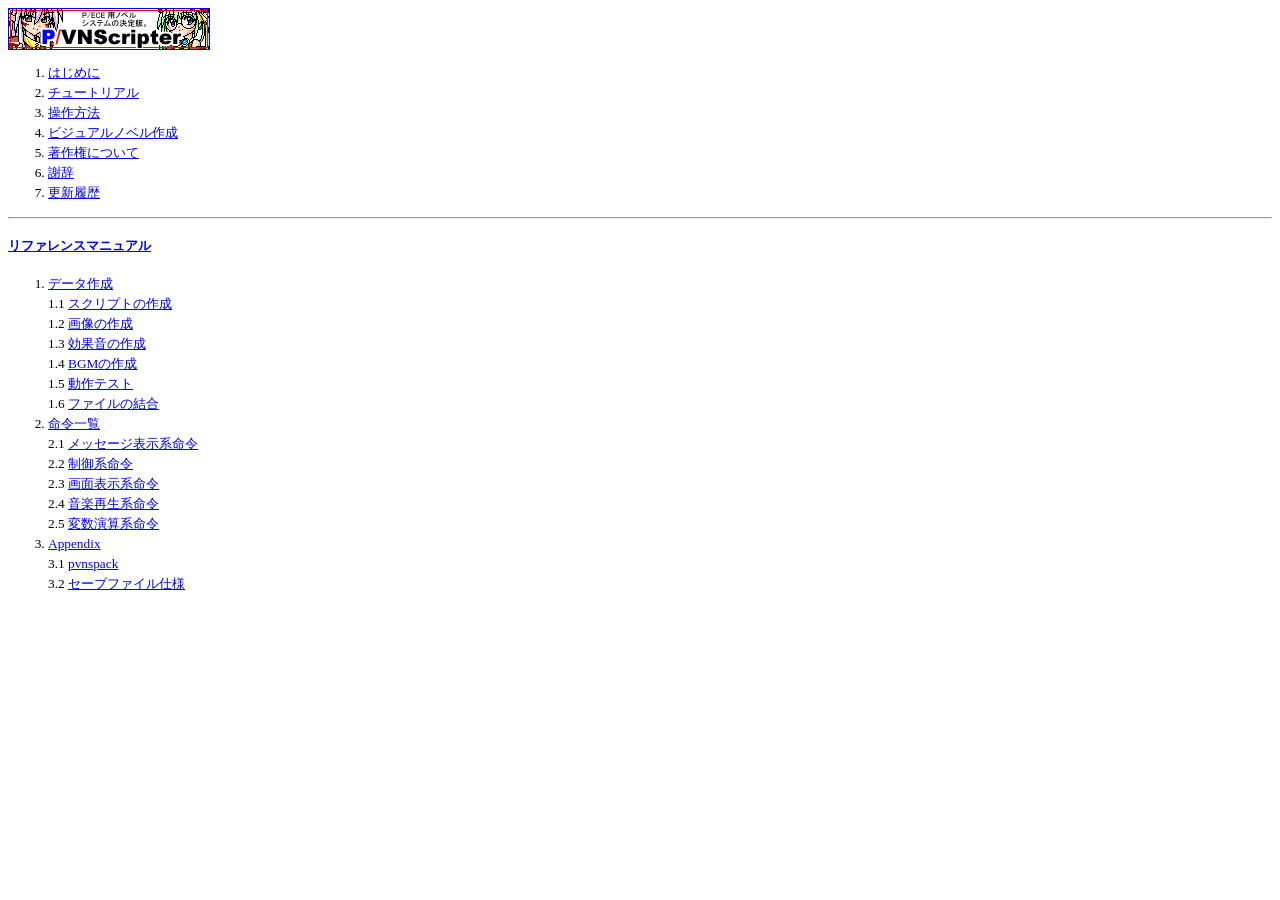
<file: html/menu.html>
<!DOCTYPE HTML PUBLIC "-//W3C//DTD HTML 4.01 Transitional//EN">

<HTML lang="ja">

<HEAD>
<META http-equiv="Content-Language" content="ja">
<META http-equiv="Content-Type" content="text/html; charset=UTF-8">
<META name="GENERATOR" content="Microsoft FrontPage 4.0">
<META name="ProgId" content="FrontPage.Editor.Document">
<TITLE>P/ECE VISUALNOVEL Scripter</TITLE>
<LINK rel="stylesheet" type="text/css" href="style.css">
<BASE target="main">
</HEAD>

<BODY>

<P><A href="main.html"><IMG border="1" src="bnpvnscr.gif" alt="P/ECE VISUALNOVEL Scripter" width="200" height="40"></A></P>

<OL>
  <LI><A href="main.html#1">はじめに</A></LI>
  <LI><A href="main.html#2">チュートリアル</A></LI>
  <LI><A href="main.html#3">操作方法</A></LI>
  <LI><A href="main.html#4">ビジュアルノベル作成</A></LI>
  <LI><A href="main.html#5">著作権について</A></LI>
  <LI><A href="main.html#6">謝辞</A></LI>
  <LI><A href="main.html#7">更新履歴</A></LI>
</OL>

<HR>

<H4><A href="manual.html">リファレンスマニュアル</A></H4>
<OL>
  <LI><A href="manual.html#1">データ作成</A><BR>
    1.1 <A href="manual.html#11">スクリプトの作成</A><BR>           
    1.2 <A href="manual.html#12"> 画像の作成</A><BR>         
    1.3 <A href="manual.html#13">効果音の作成</A><BR>         
    1.4 <A href="manual.html#14">BGMの作成</A><BR>         
    1.5 <A href="manual.html#15">動作テスト</A><BR>         
    1.6 <A href="manual.html#16">ファイルの結合</A></LI>        
  <LI><A href="manual.html#2">命令一覧</A><BR>       
    2.1 <a href="manual.html#21">メッセージ表示系命令</a><br> 
    2.2 <a href="manual.html#22"> 制御系命令</a><BR>      
    2.3 <a href="manual.html#23">画面表示系命令</a><BR>       
    2.4 <a href="manual.html#24">音楽再生系命令</a><BR>       
    2.5 <a href="manual.html#25">変数演算系命令</a>       
  </LI>      
  <LI><A href="manual.html#3">Appendix<BR> 
    </A>    
    3.1 <a href="manual.html#31">pvnspack</a><A href="manual.html#3"><br> 
    </A>    
    3.2 <a href="manual.html#32">セーブファイル仕様<br> 
    </a>   
  </LI>   
</OL>   
 
</BODY> 
 
</HTML>
</file>
<file: html/style.css>
BODY,TD { font-size:10pt; line-height:150% }th      { font-size:10pt; text-align:center; background-color:#66CCFF }.text   { padding-top:16px; padding-bottom:16px }.bold   { font-weight:bold; text-align:center }.number { text-align:right }.script { font-family:"�l�r �S�V�b�N"; color:green; background-color:#ffffc0 }
</file>
